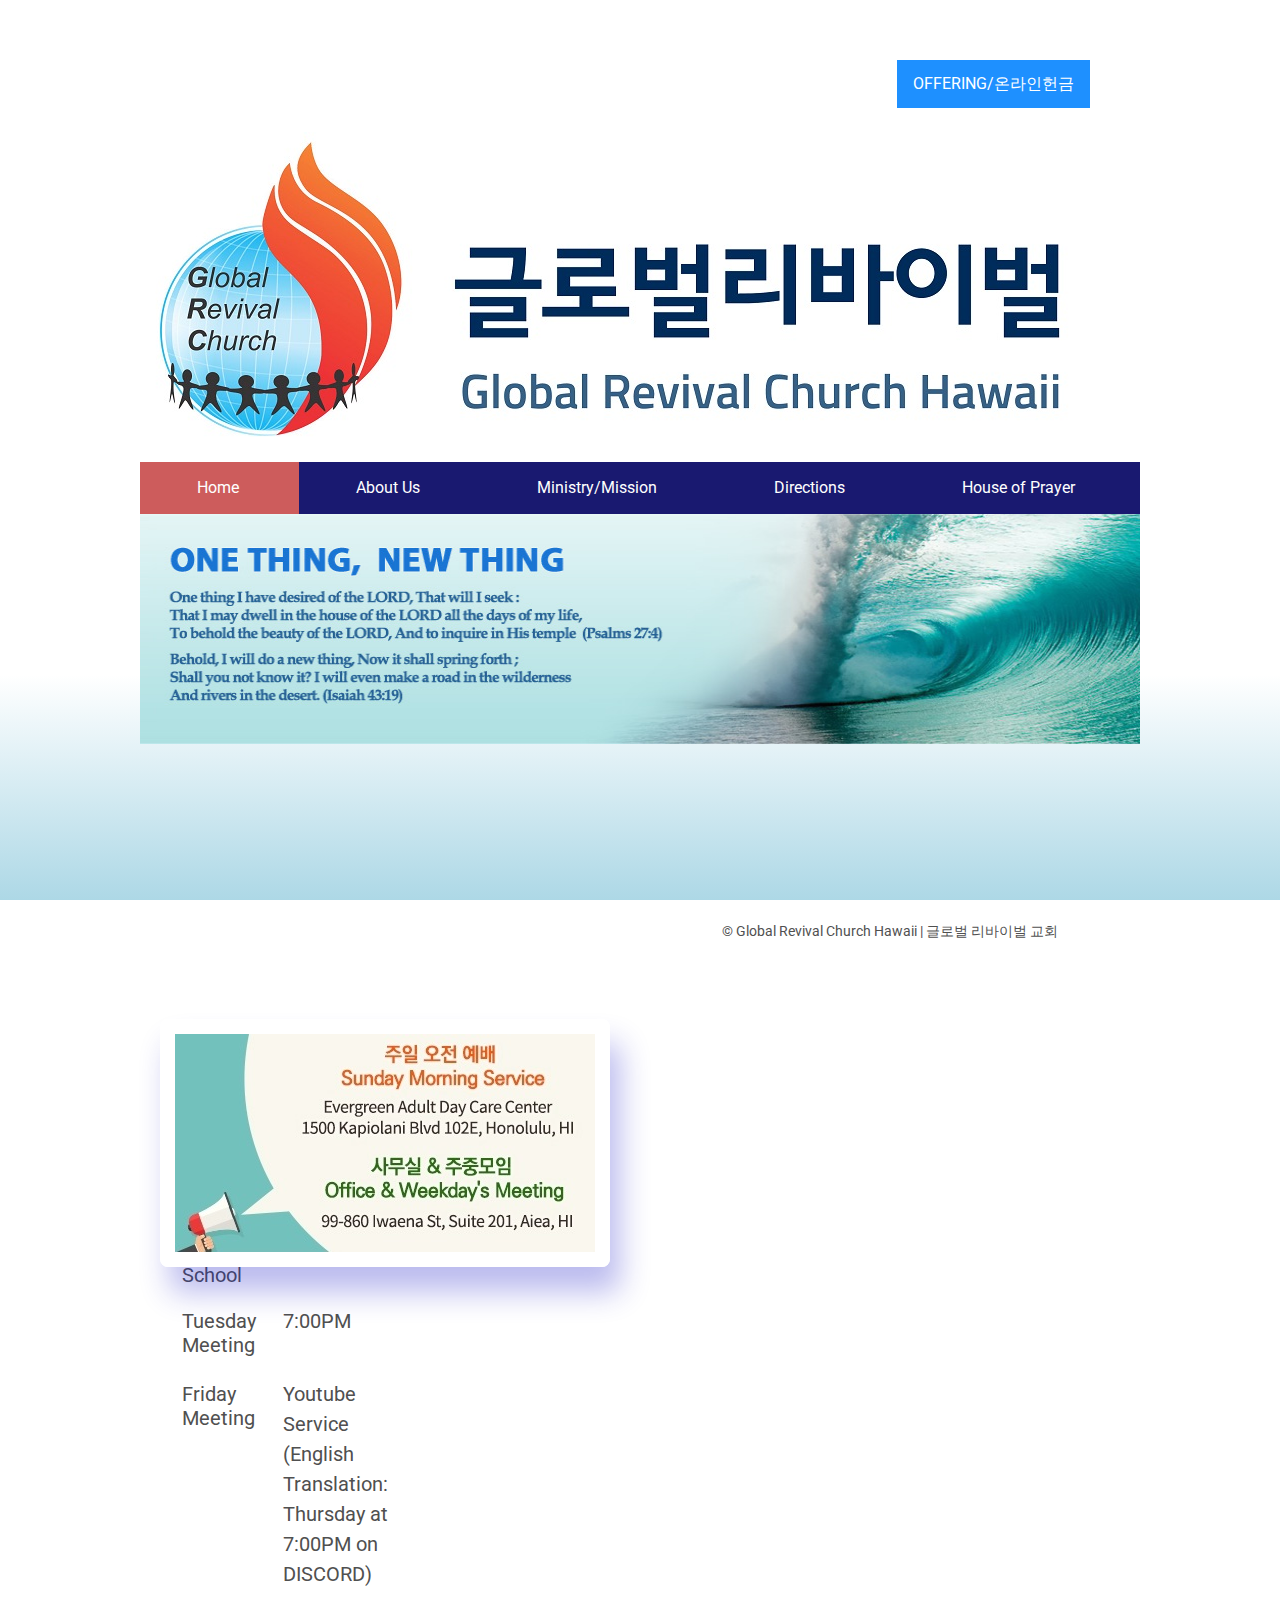
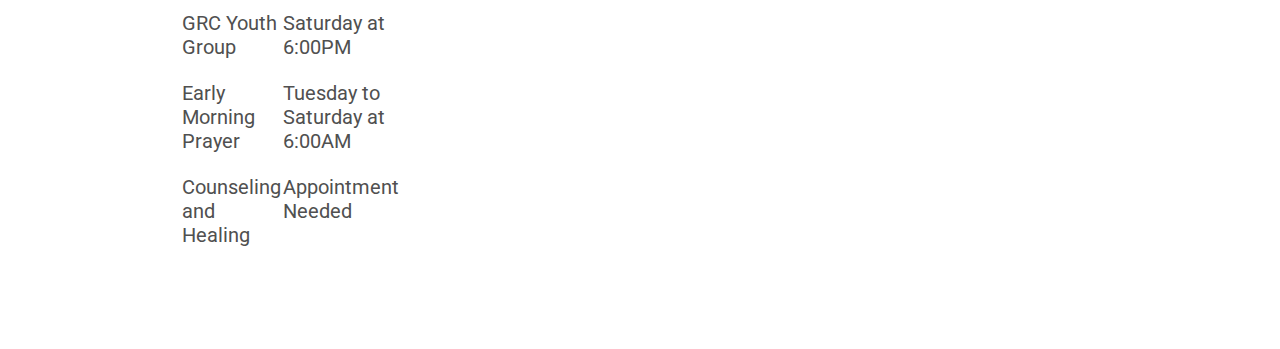
<file: index.html>
<!DOCTYPE html>
<html lang='en'>

<head>
    <base href="..">
    <link rel="shortcut icon" type="image/png" href="assets/grcsmallicon.jpg"/>
    <link rel="stylesheet" type="text/css" media="all" href="assets/main.css"/>
    <meta name="description" content="GRC Hawaii">
    <meta name="resource-type" content="document">
    <meta name="distribution" content="global">
    <meta name="KeyWords" content="Church">
    <title>GRC Hawaii</title>
</head>

<script>
    function offering() {
        window.open("https://www.paypal.com/ncp/payment/7U6QCE56NMBFJ", "offering", "width=900, height=870, scrollbars=no");
    }
</script>

    <p style="text-align:right;"><a title="Offering" href="#" onclick="offering();"><button class="btn">OFFERING/온라인헌금</button></a></p>
    
<body>
    
    <div class="banner">
        <img src="assets/grchawaiibanner.jpg" alt="GRC Hawaii Banner">
    </div>

    <div class="navbar">
      <a href="#" class='active-page'>Home</a>
      <a href="about">About Us</a>
      <div class="dropdown">
        <button class="dropbtn">Ministry/Mission 
          <i class="fa fa-caret-down"></i>
        </button>
        <div class="dropdown-content">
          <a href="ministry">Ministry</a>
          <a href="mission">Mission</a>
        </div>
      </div> 
        <a href="directions">Directions</a>
        <a href="houseofprayer">House of Prayer</a>
    </div>

    <img src="assets/onethingheader.jpg" alt="One Thing, New Thing" width="1000" height="230">

    <div class="row">  
 <div class="column" style="background-color:transparent; padding-top:100px">
    <div class="container">
        <div class="wrapper">
            <img src="assets/servicepic.jpg">
            <img src="assets/onlineresize.jpg">
        </div>
</div>
     
  <div class="column" style="background-color:transparent;">
    <h2>Service Times</h2>
    
    <table style="width:100%">
        <tr>
            <td style="padding-bottom:20px;font-size:20px">Sunday Service</td>
            <td style="font-size:20px">9:30AM</td>
        </tr>
        <tr>
            <td style="padding-bottom:20px;font-size:20px">Sunday School</td>
            <td style="font-size:20px">9:30AM</td>
        </tr>
        <tr>
            <td style="padding-bottom:20px;font-size:20px">Tuesday Meeting</td>
            <td style="font-size:20px">7:00PM</td>
        </tr>
        <tr>
            <td style="padding-bottom:20px;font-size:20px">Friday Meeting</td>
            <td style="padding-bottom:20px;font-size:20px;line-height:30px">Youtube Service <br> (English Translation: <br>Thursday at 7:00PM on DISCORD)</td>
        </tr>
        <tr>
            <td style="padding-bottom:20px;font-size:20px">GRC Youth Group</td>
            <td style="font-size:20px">Saturday at 6:00PM</td>
        </tr>
        <tr>
            <td style="padding-bottom:20px;font-size:20px">Early Morning <br>Prayer</td>
            <td style="font-size:20px">Tuesday to Saturday at 6:00AM</td>
        </tr>
        <tr>
            <td style="padding-bottom:100px;font-size:20px">Counseling and Healing</td>
            <td style="padding-bottom:100px;font-size:20px">Appointment Needed</td>
        </tr>
    </table>
  </div>
</div>

    <footer>
        &copy; Global Revival Church Hawaii | 글로벌 리바이벌 교회
    </footer>

</body>
</html>
</file>
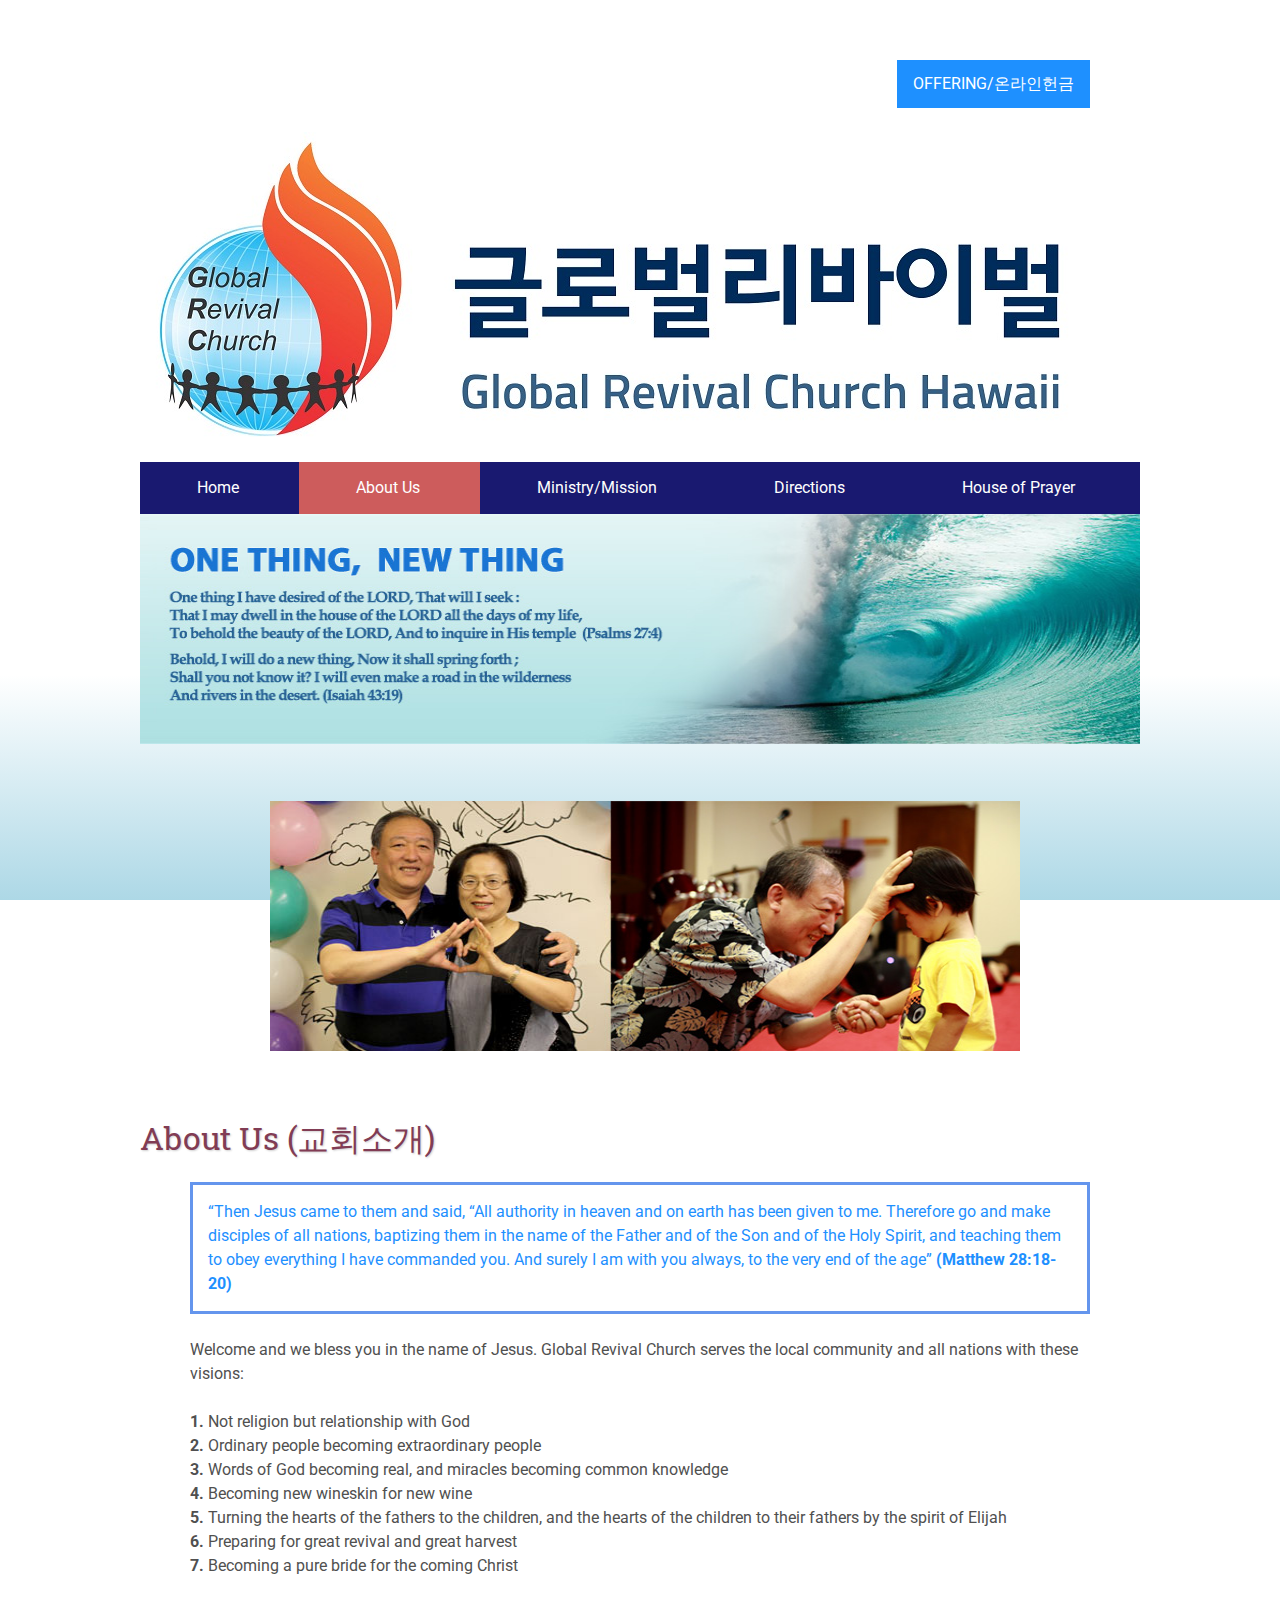
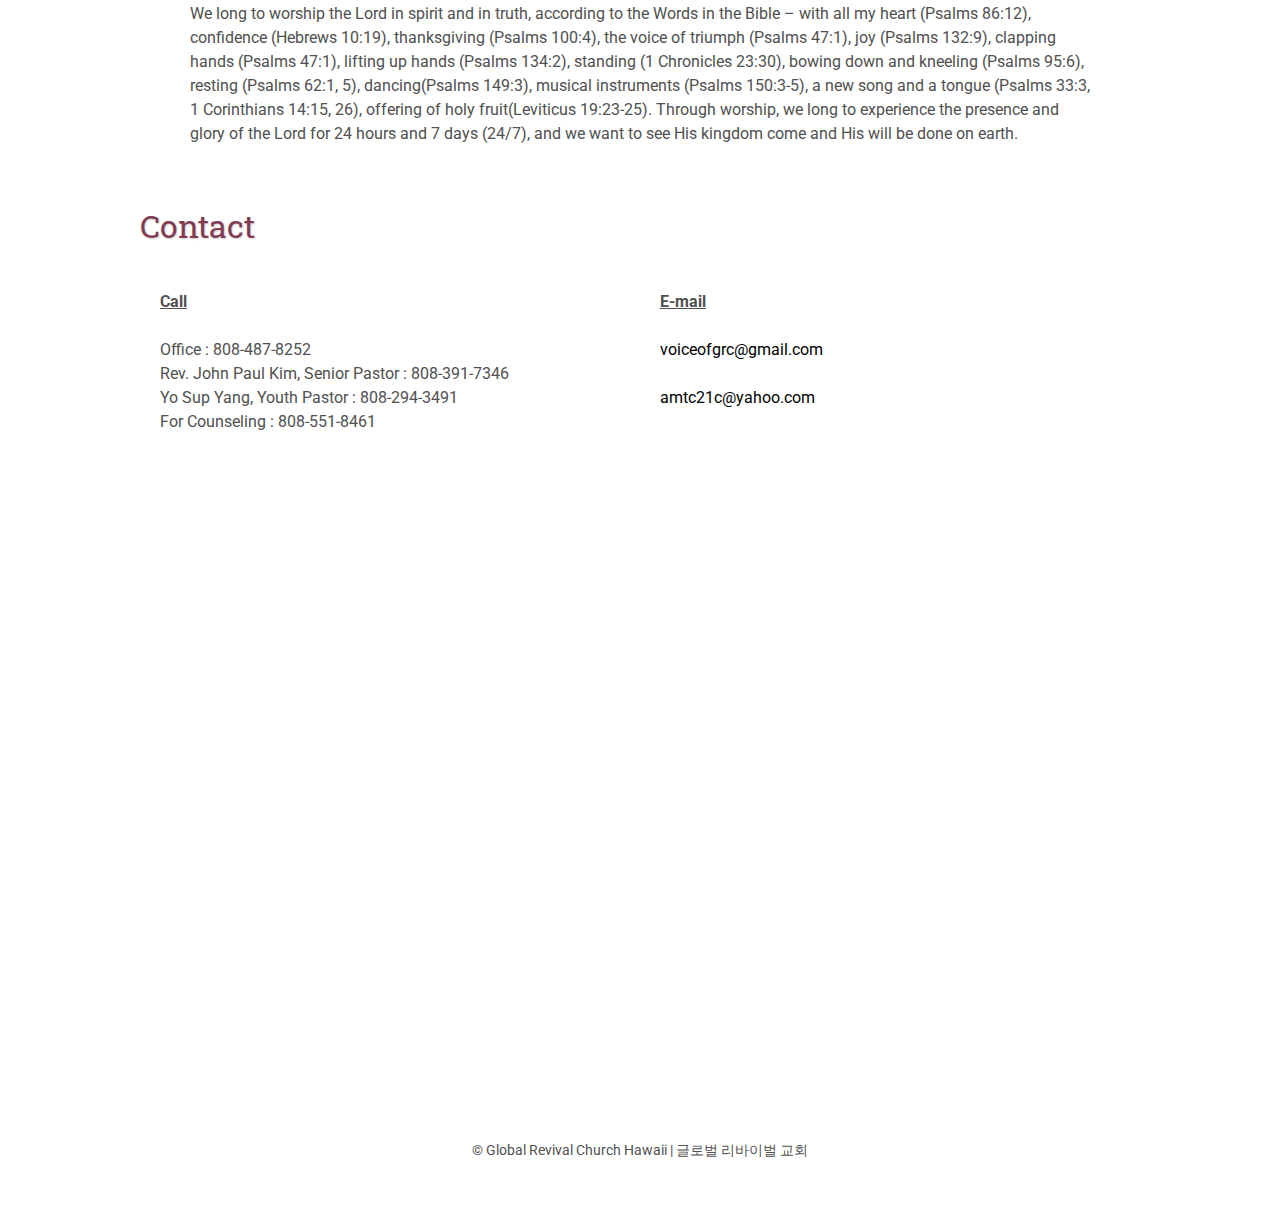
<file: about/index.html>
<!DOCTYPE html>
<html lang='en'>

<head>
    <base href="..">
    <link rel="shortcut icon" type="image/png" href="assets/grcsmallicon.jpg"/>
    <link rel="stylesheet" type="text/css" media="all" href="assets/main.css"/>
    <meta name="description" content="GRC Hawaii">
    <meta name="resource-type" content="document">
    <meta name="distribution" content="global">
    <meta name="KeyWords" content="Church">
    <title>GRC Hawaii</title>
</head>

    <script>
    function offering() {
        window.open("https://www.paypal.com/cgi-bin/webscr?cmd=_s-xclick&hosted_button_id=PFKVNG296TNKC", "offering", "width=900, height=870, scrollbars=no");
    }
</script>

    <p style="text-align:right;"><a title="Offering" href="#" onclick="offering();"><button class="btn">OFFERING/온라인헌금</button></a></p>

<body>

    <div class="banner">
        <img src="assets/grchawaiibanner.jpg" alt="GRC Hawaii Long Banner">
    </div>

    <div class="navbar">
      <a href="#">Home</a>
      <a href="about" class='active-page'>About Us</a>
      <div class="dropdown">
        <button class="dropbtn">Ministry/Mission 
          <i class="fa fa-caret-down"></i>
        </button>
        <div class="dropdown-content">
          <a href="ministry">Ministry</a>
          <a href="mission">Mission</a>
        </div>
      </div> 
        <a href="directions">Directions</a>
        <a href="houseofprayer">House of Prayer</a>
    </div>

    <img src="assets/onethingheader.jpg" alt="One Thing, New Thing" width="1000" height="230">

    <img src="assets/aboutthumb.jpg" alt="About Us" width="750" height="250" style="margin-left: 130px; margin-top: 50px">

    <h2 style="padding-top:20px">About Us (교회소개)</h2>
    
    <p style="border-width:3px; border-style:solid; border-color:cornflowerblue; padding: 15px; color:dodgerblue">
        “Then Jesus came to them and said, “All authority in heaven and on earth has been given to me. Therefore go and make disciples of all nations, 
        baptizing them in the name of the Father and of the Son and of the Holy Spirit, and teaching them to obey everything I have commanded you. 
        And surely I am with you always, to the very end of the age” <b>(Matthew 28:18-20)</b>
    </p>
    
    <p>
        Welcome and we bless you in the name of Jesus.

        Global Revival Church serves the local community and all nations with these visions: <br>

        <br><b>1.</b> Not religion but relationship with God<br> 

        <b>2.</b> Ordinary people becoming extraordinary people<br>

        <b>3.</b> Words of God becoming real, and miracles becoming common knowledge<br> 

        <b>4.</b> Becoming new wineskin for new wine<br> 

        <b>5.</b> Turning the hearts of the fathers to the children, and the hearts of the children to their fathers by the spirit of Elijah<br> 

        <b>6.</b> Preparing for great revival and great harvest<br>  

        <b>7.</b> Becoming a pure bride for the coming Christ<br>
    </p>
    
    <p>
        We long to worship the Lord in spirit and in truth, according to the Words in the Bible – with all my heart (Psalms 86:12), 
        confidence (Hebrews 10:19), thanksgiving (Psalms 100:4), the voice of triumph (Psalms 47:1), joy (Psalms 132:9), 
        clapping hands (Psalms 47:1), lifting up hands (Psalms 134:2), standing (1 Chronicles 23:30), bowing down and kneeling (Psalms 95:6), 
        resting (Psalms 62:1, 5), dancing(Psalms 149:3), musical instruments (Psalms 150:3-5), a new song and a tongue (Psalms 33:3, 1 Corinthians 14:15, 26), 
        offering of holy fruit(Leviticus 19:23-25). Through worship, we long to experience the presence and glory of the Lord for 24 hours and 7 days (24/7), 
        and we want to see His kingdom come and His will be done on earth.
    </p>
    
    <h2 style="padding-top:20px">Contact</h2>

<div class="row">
  <div class="column">
    <u><b>Call</b></u>
    <p>Office : 808-487-8252<br> Rev. John Paul Kim, Senior Pastor : 808-391-7346<br> Yo Sup Yang, Youth Pastor : 808-294-3491<br> For Counseling : 808-551-8461</p>
  </div>
  <div class="column">
    <u><b>E-mail</b></u>
    <p><a href="mailto:voiceofgrc@gmail.com" style="text-decoration:none; color:#000">voiceofgrc@gmail.com</a></b></p>
    <p><a href="mailto:amtc21c@yahoo.com" style="text-decoration:none; color:#000">amtc21c@yahoo.com</a></b></p>
  </div>
</div>

    <footer>
        &copy; Global Revival Church Hawaii | 글로벌 리바이벌 교회
    </footer>

</body>
</html>
</file>
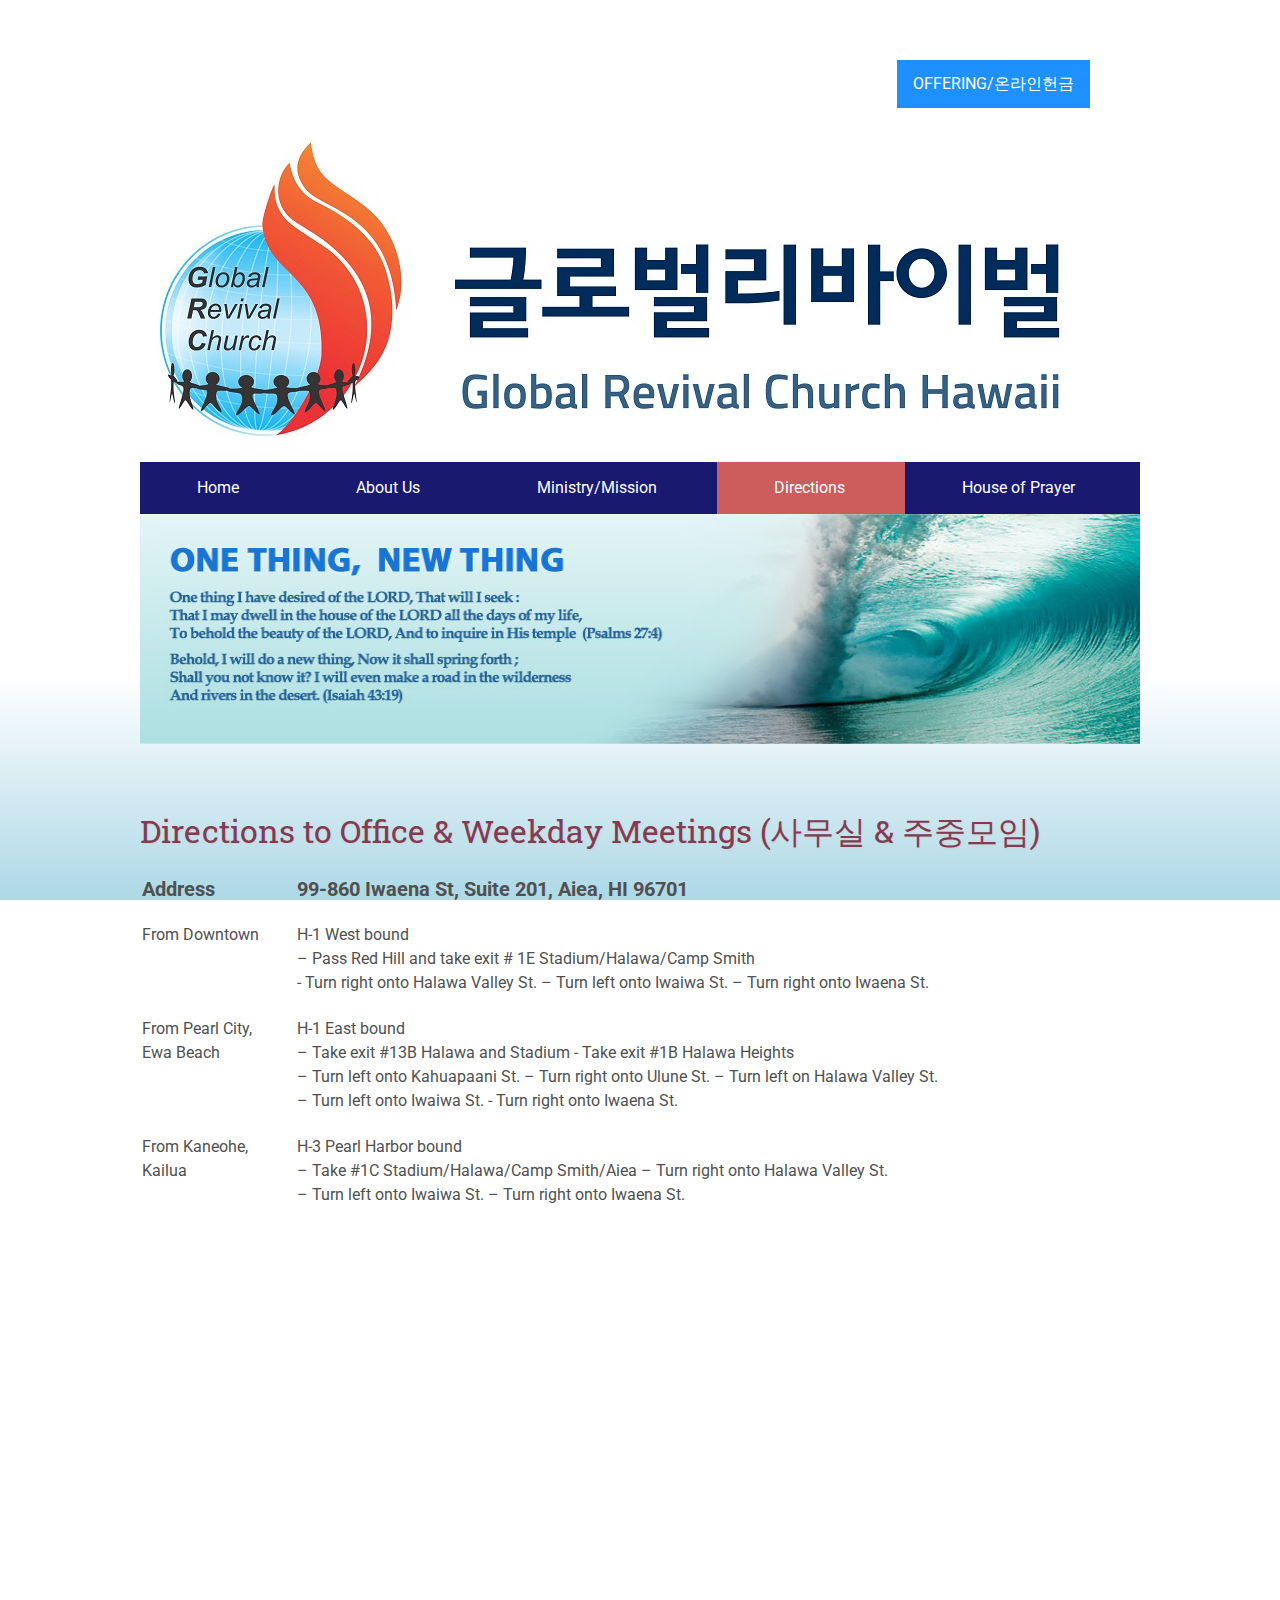
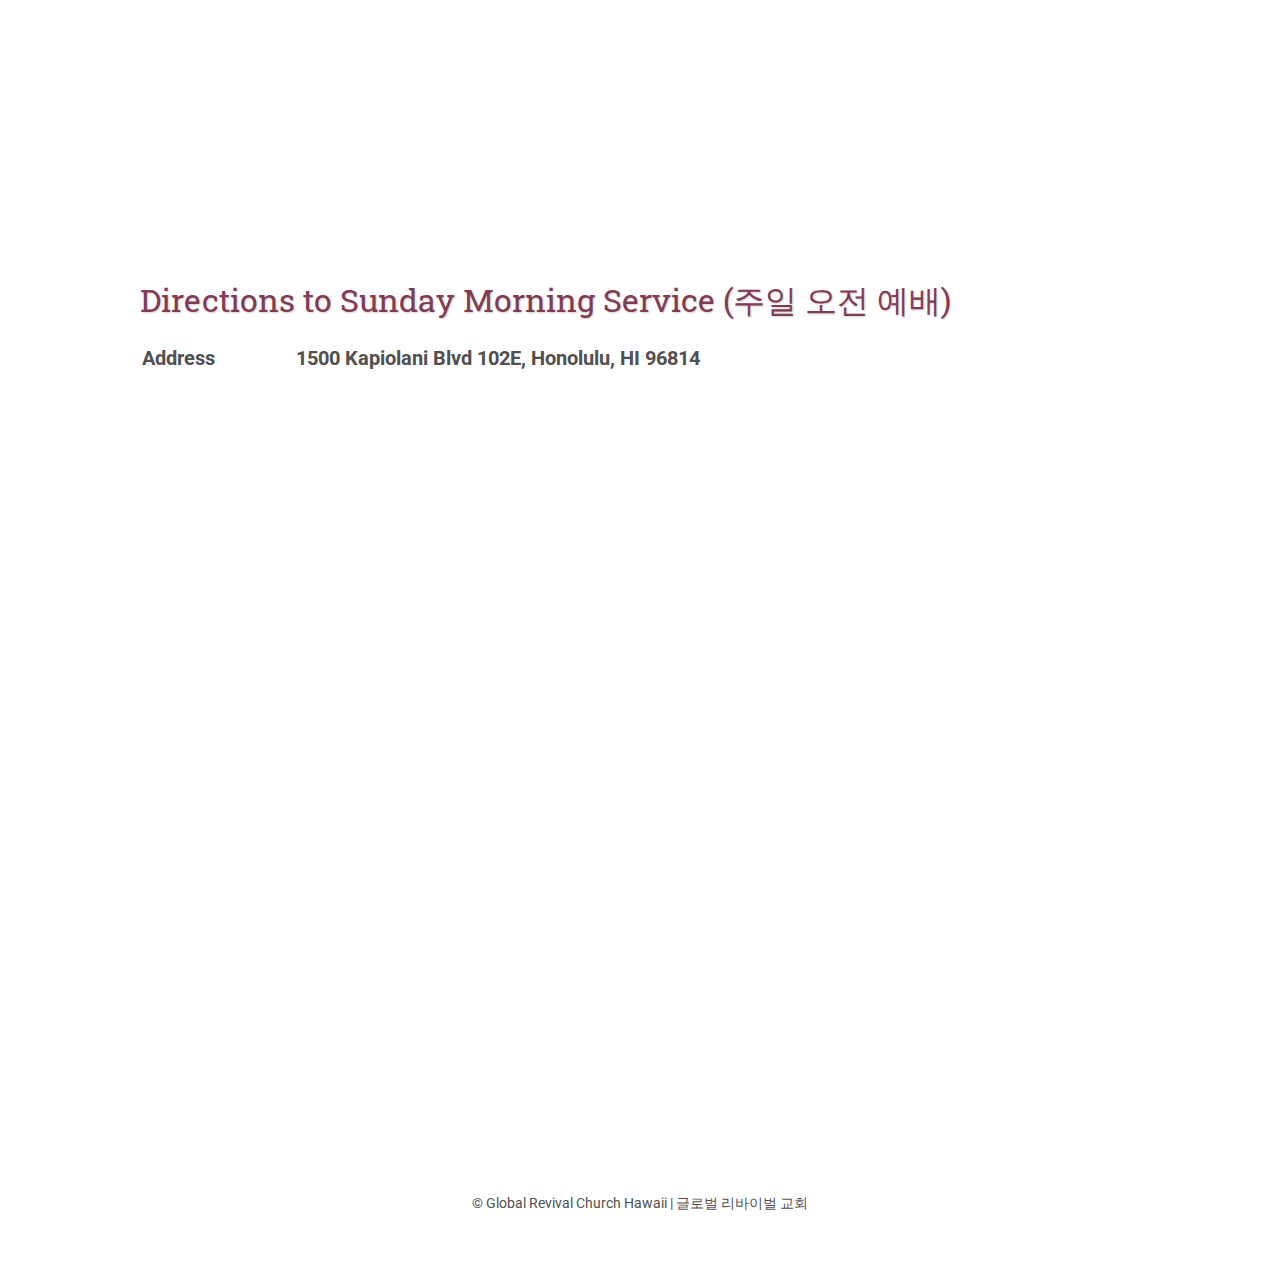
<file: directions/index.html>
<!DOCTYPE html>
<html lang='en'>

<head>
    <base href="..">
    <link rel="shortcut icon" type="image/png" href="assets/grcsmallicon.jpg"/>
    <link rel="stylesheet" type="text/css" media="all" href="assets/main.css"/>
    <meta name="description" content="GRC Hawaii">
    <meta name="resource-type" content="document">
    <meta name="distribution" content="global">
    <meta name="KeyWords" content="Church">
    <title>GRC Hawaii</title>
</head>

    <script>
    function offering() {
        window.open("https://www.paypal.com/cgi-bin/webscr?cmd=_s-xclick&hosted_button_id=PFKVNG296TNKC", "offering", "width=900, height=870, scrollbars=no");
    }
</script>

    <p style="text-align:right;"><a title="Offering" href="#" onclick="offering();"><button class="btn">OFFERING/온라인헌금</button></a></p>

<body>

    <div class="banner">
        <img src="assets/grchawaiibanner.jpg" alt="GRC Hawaii Long Banner">
    </div>

    <div class="navbar">
      <a href="#">Home</a>
      <a href="about">About Us</a>
      <div class="dropdown">
        <button class="dropbtn">Ministry/Mission 
          <i class="fa fa-caret-down"></i>
        </button>
        <div class="dropdown-content">
          <a href="ministry">Ministry</a>
          <a href="mission">Mission</a>
        </div>
      </div> 
        <a href="directions" class='active-page'>Directions</a>
        <a href="houseofprayer">House of Prayer</a>
    </div>

    <img src="assets/onethingheader.jpg" alt="One Thing, New Thing" width="1000" height="230">

    <h2 style="padding-top:20px">Directions to Office & Weekday Meetings (사무실 & 주중모임)</h2>
    <table style="width:100%">
        <tr>
            <td style="padding-bottom:20px;font-size:20px"><b>Address</b></td>
            <td style="padding-bottom:20px;font-size:20px"><b>99-860 Iwaena St, Suite 201,  Aiea, HI 96701</b></td>
        </tr>
        <tr>
            <td style="padding-bottom:20px">From Downtown</td>
            <td style="padding-bottom:20px">H-1 West bound <br>– Pass Red Hill and take exit # 1E Stadium/Halawa/Camp Smith <br>- Turn right onto Halawa Valley St. – Turn left onto Iwaiwa St. – Turn right onto Iwaena St.</td>
        </tr>
        <tr>
            <td style="padding-bottom:20px">From Pearl City, <br> Ewa Beach</td>
            <td style="padding-bottom:20px">H-1 East bound <br>– Take exit #13B  Halawa and Stadium - Take exit #1B  Halawa Heights <br>– Turn left onto Kahuapaani St. – Turn right onto Ulune St. – Turn left on Halawa Valley St. <br>– Turn left onto Iwaiwa St. - Turn right onto Iwaena St.</td>
        </tr>
        <tr>
            <td>From Kaneohe, <br> Kailua</td>
            <td>H-3 Pearl Harbor bound <br>– Take #1C Stadium/Halawa/Camp Smith/Aiea – Turn right onto Halawa Valley St. <br>– Turn left onto Iwaiwa St. – Turn right onto Iwaena St.</td>
        </tr>
      </table>

    <iframe src="https://www.google.com/maps/embed?pb=!1m18!1m12!1m3!1d3715.4262112503457!2d-157.91626478408193!3d21.37311638130683!2m3!1f0!2f0!3f0!3m2!1i1024!2i768!4f13.1!3m3!1m2!1s0x7c006f2fae9bf11b%3A0xd5fb5c12e6084a1a!2s99-860%20Iwaena%20St%20%23201%2C%20Aiea%2C%20HI%2096701!5e0!3m2!1sen!2sus!4v1680649722690!5m2!1sen!2sus" width="1000" height="600" style="border:0;padding-bottom:50px" allowfullscreen="" loading="lazy" referrerpolicy="no-referrer-when-downgrade"></iframe>
    
    <h2>Directions to Sunday Morning Service (주일 오전 예배)</h2>
    <table style="width:100%">
        <tr>
            <td style="padding-bottom:20px;font-size:20px"><b>Address</b></td>
            <td style="padding-bottom:20px;font-size:20px"><b>1500 Kapiolani Blvd 102E, Honolulu, HI 96814</b></td>
        </tr>
      </table>
    
    <iframe src="https://www.google.com/maps/embed?pb=!1m18!1m12!1m3!1d3717.4542376398936!2d-157.84362378506282!3d21.293060485855786!2m3!1f0!2f0!3f0!3m2!1i1024!2i768!4f13.1!3m3!1m2!1s0x7c006dee292e0a7d%3A0xbad587d00104809!2s1500%20Kapiolani%20Blvd%20%23102e%2C%20Honolulu%2C%20HI%2096814!5e0!3m2!1sen!2sus!4v1680652062571!5m2!1sen!2sus" width="1000" height="600" style="border:0;" allowfullscreen="" loading="lazy" referrerpolicy="no-referrer-when-downgrade"></iframe>
    
    <footer>
        &copy; Global Revival Church Hawaii | 글로벌 리바이벌 교회
    </footer>
    
</body>
</html>
</file>
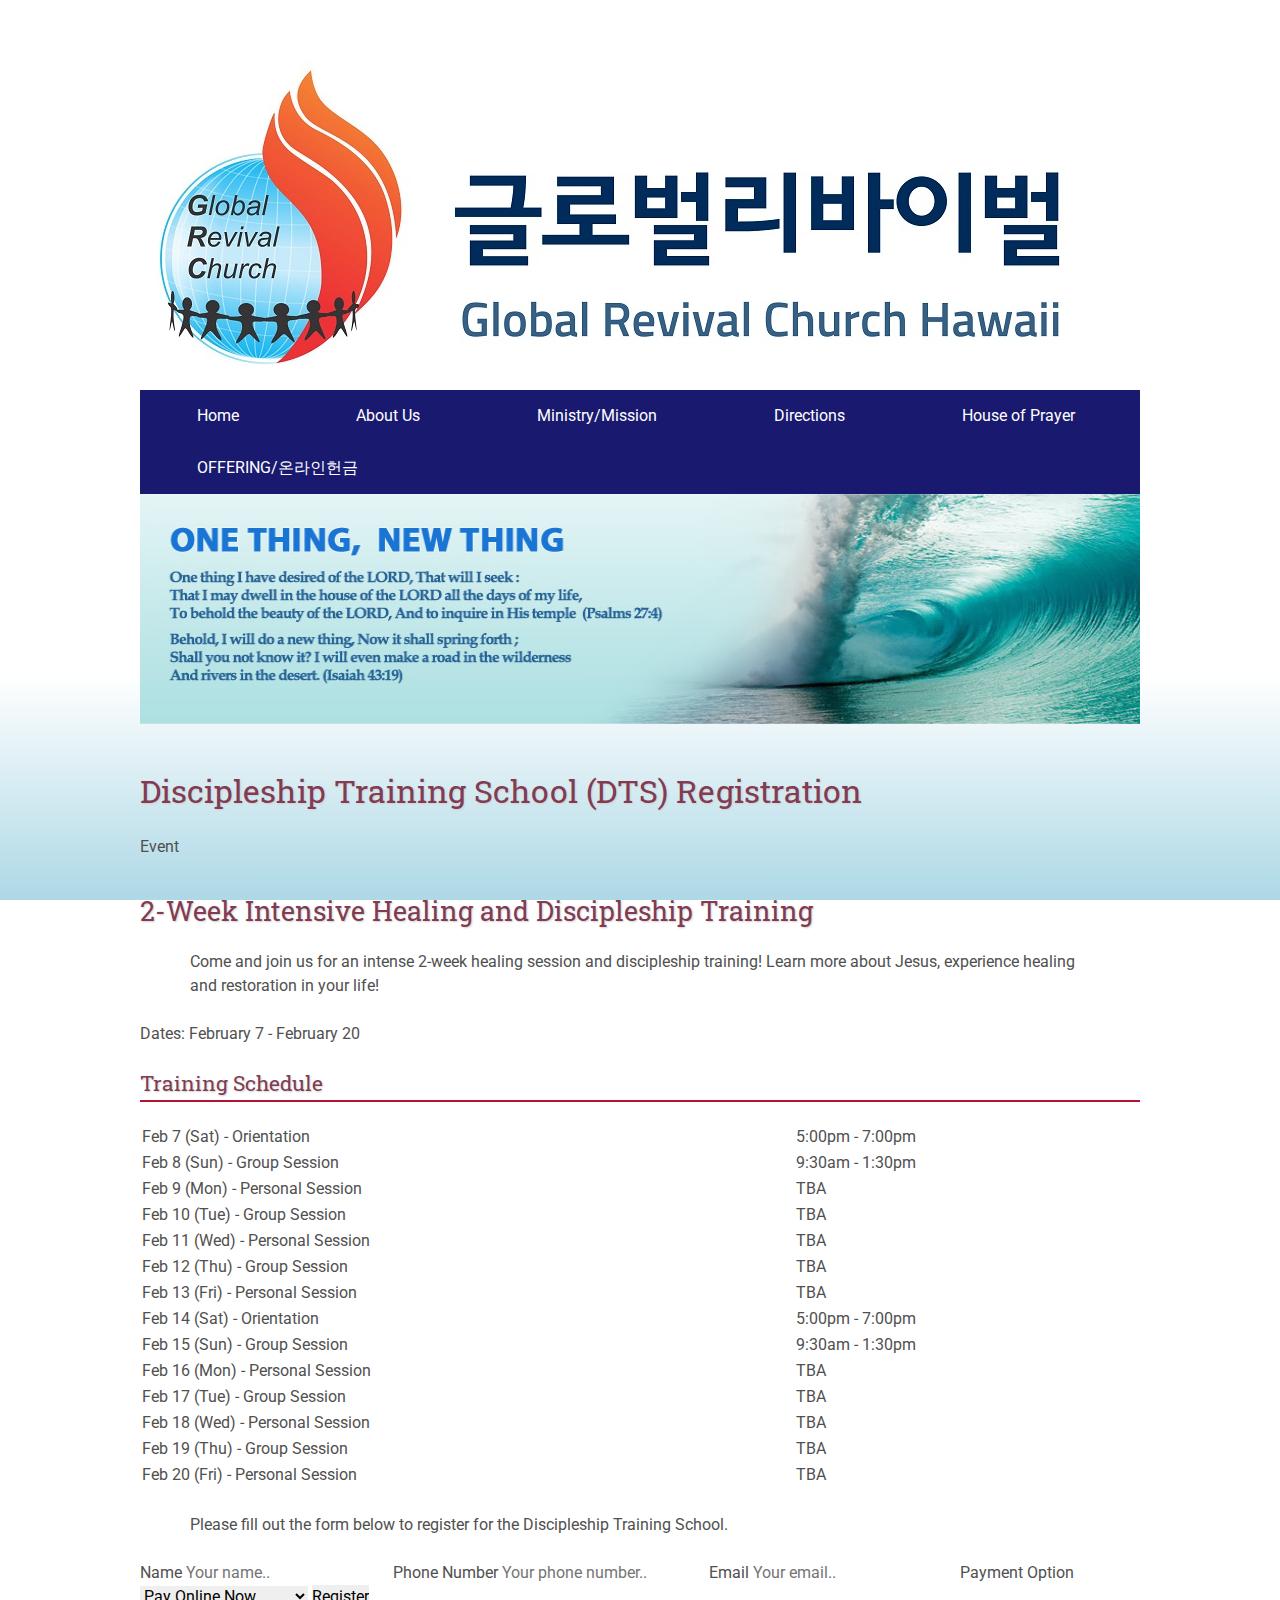
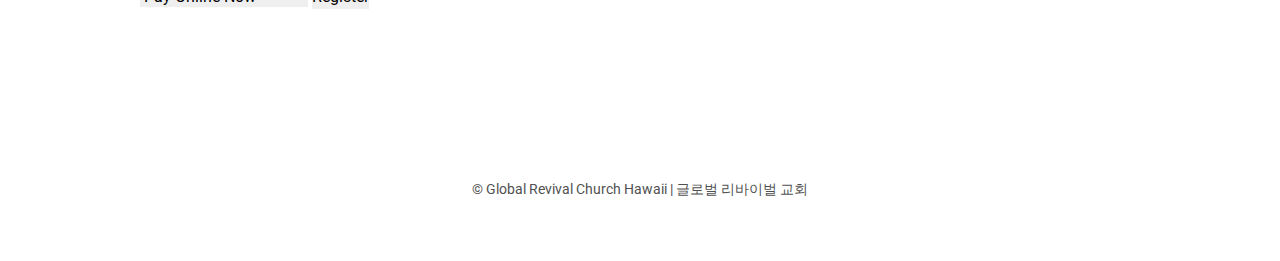
<file: dts/index.html>
<!DOCTYPE html>
<html lang='en'>

<head>
    <base href="..">
    <link rel="shortcut icon" type="image/png" href="assets/grcsmallicon.jpg"/>
    <link rel="stylesheet" type="text/css" media="all" href="assets/main.css"/>
    <meta name="description" content="GRC Hawaii">
    <meta name="resource-type" content="document">
    <meta name="distribution" content="global">
    <meta name="KeyWords" content="Church">
    <title>GRC Hawaii - DTS</title>
</head>

<script>
    function offering() {
        window.open("https://www.paypal.com/ncp/payment/7U6QCE56NMBFJ", "offering", "width=900, height=870, scrollbars=no");
    }
</script>

<body>
    <div class="banner">
        <img src="assets/grchawaiibanner.jpg" alt="GRC Hawaii Long Banner">
    </div>

    <div class="navbar">
      <a href="#">Home</a>
      <a href="about">About Us</a>
      <div class="dropdown">
        <button class="dropbtn active-page">Ministry/Mission 
          <i class="fa fa-caret-down"></i>
        </button>
        <div class="dropdown-content">
          <a href="ministry">Ministry</a>
          <a href="mission">Mission</a>
          <a href="dts">Training</a>
        </div>
      </div> 
        <a href="directions">Directions</a>
        <a href="houseofprayer">House of Prayer</a>
        <a href="#" onclick="offering();" class="offering-link">OFFERING/온라인헌금</a>
    </div>


    <img src="assets/onethingheader.jpg" alt="One Thing, New Thing" width="1000" height="230">

    <h2>Discipleship Training School (DTS) Registration</h2>
    
    <div class="event-distinct">
        <span class="event-label">Event</span>
        <h3>2-Week Intensive Healing and Discipleship Training</h3>
        <p>Come and join us for an intense 2-week healing session and discipleship training! Learn more about Jesus, experience healing and restoration in your life!</p>
        <span class="event-date">Dates: February 7 - February 20</span>

        <h4 style="margin-top: 25px; border-bottom: 2px solid #b2132e; padding-bottom: 5px;">Training Schedule</h4>
        <table class="service-times-table">
            <tr><td>Feb 7 (Sat) - Orientation</td><td>5:00pm - 7:00pm</td></tr>
            <tr><td>Feb 8 (Sun) - Group Session</td><td>9:30am - 1:30pm</td></tr>
            <tr><td>Feb 9 (Mon) - Personal Session</td><td>TBA</td></tr>
            <tr><td>Feb 10 (Tue) - Group Session</td><td>TBA</td></tr>
            <tr><td>Feb 11 (Wed) - Personal Session</td><td>TBA</td></tr>
            <tr><td>Feb 12 (Thu) - Group Session</td><td>TBA</td></tr>
            <tr><td>Feb 13 (Fri) - Personal Session</td><td>TBA</td></tr>
            <tr><td>Feb 14 (Sat) - Orientation</td><td>5:00pm - 7:00pm</td></tr>
            <tr><td>Feb 15 (Sun) - Group Session</td><td>9:30am - 1:30pm</td></tr>
            <tr><td>Feb 16 (Mon) - Personal Session</td><td>TBA</td></tr>
            <tr><td>Feb 17 (Tue) - Group Session</td><td>TBA</td></tr>
            <tr><td>Feb 18 (Wed) - Personal Session</td><td>TBA</td></tr>
            <tr><td>Feb 19 (Thu) - Group Session</td><td>TBA</td></tr>
            <tr><td>Feb 20 (Fri) - Personal Session</td><td>TBA</td></tr>
        </table>
    </div>

    <p>Please fill out the form below to register for the Discipleship Training School.</p>

    <div class="container-form">
      <form name="dts-registration" method="POST" data-netlify="true" action="dts/success.html">
        <input type="hidden" name="event_name" value="2-Week Intensive Healing and Discipleship Training">
        <input type="hidden" name="event_dates" value="February 7 - February 20">
        
        <label for="name">Name</label>
        <input type="text" id="name" name="name" placeholder="Your name.." required>

        <label for="phone">Phone Number</label>
        <input type="tel" id="phone" name="phone" placeholder="Your phone number.." required>

        <label for="email">Email</label>
        <input type="email" id="email" name="email" placeholder="Your email.." required>

        <label for="payment">Payment Option</label>
        <select id="payment" name="payment">
          <option value="Pay Online Now">Pay Online Now</option>
          <option value="Pay Later / In Person">Pay Later / In Person</option>
        </select>
      
        <input type="submit" value="Register">
      </form>
    </div>

    <script>
      document.querySelector('form[name="dts-registration"]').addEventListener('submit', function(e) {
          const formData = new FormData(e.target);
          sessionStorage.setItem('dts_name', formData.get('name'));
          sessionStorage.setItem('dts_email', formData.get('email'));
          sessionStorage.setItem('dts_payment', formData.get('payment'));
      });
    </script>

    <footer>
        &copy; Global Revival Church Hawaii | 글로벌 리바이벌 교회
    </footer>

</body>
</html>
</file>
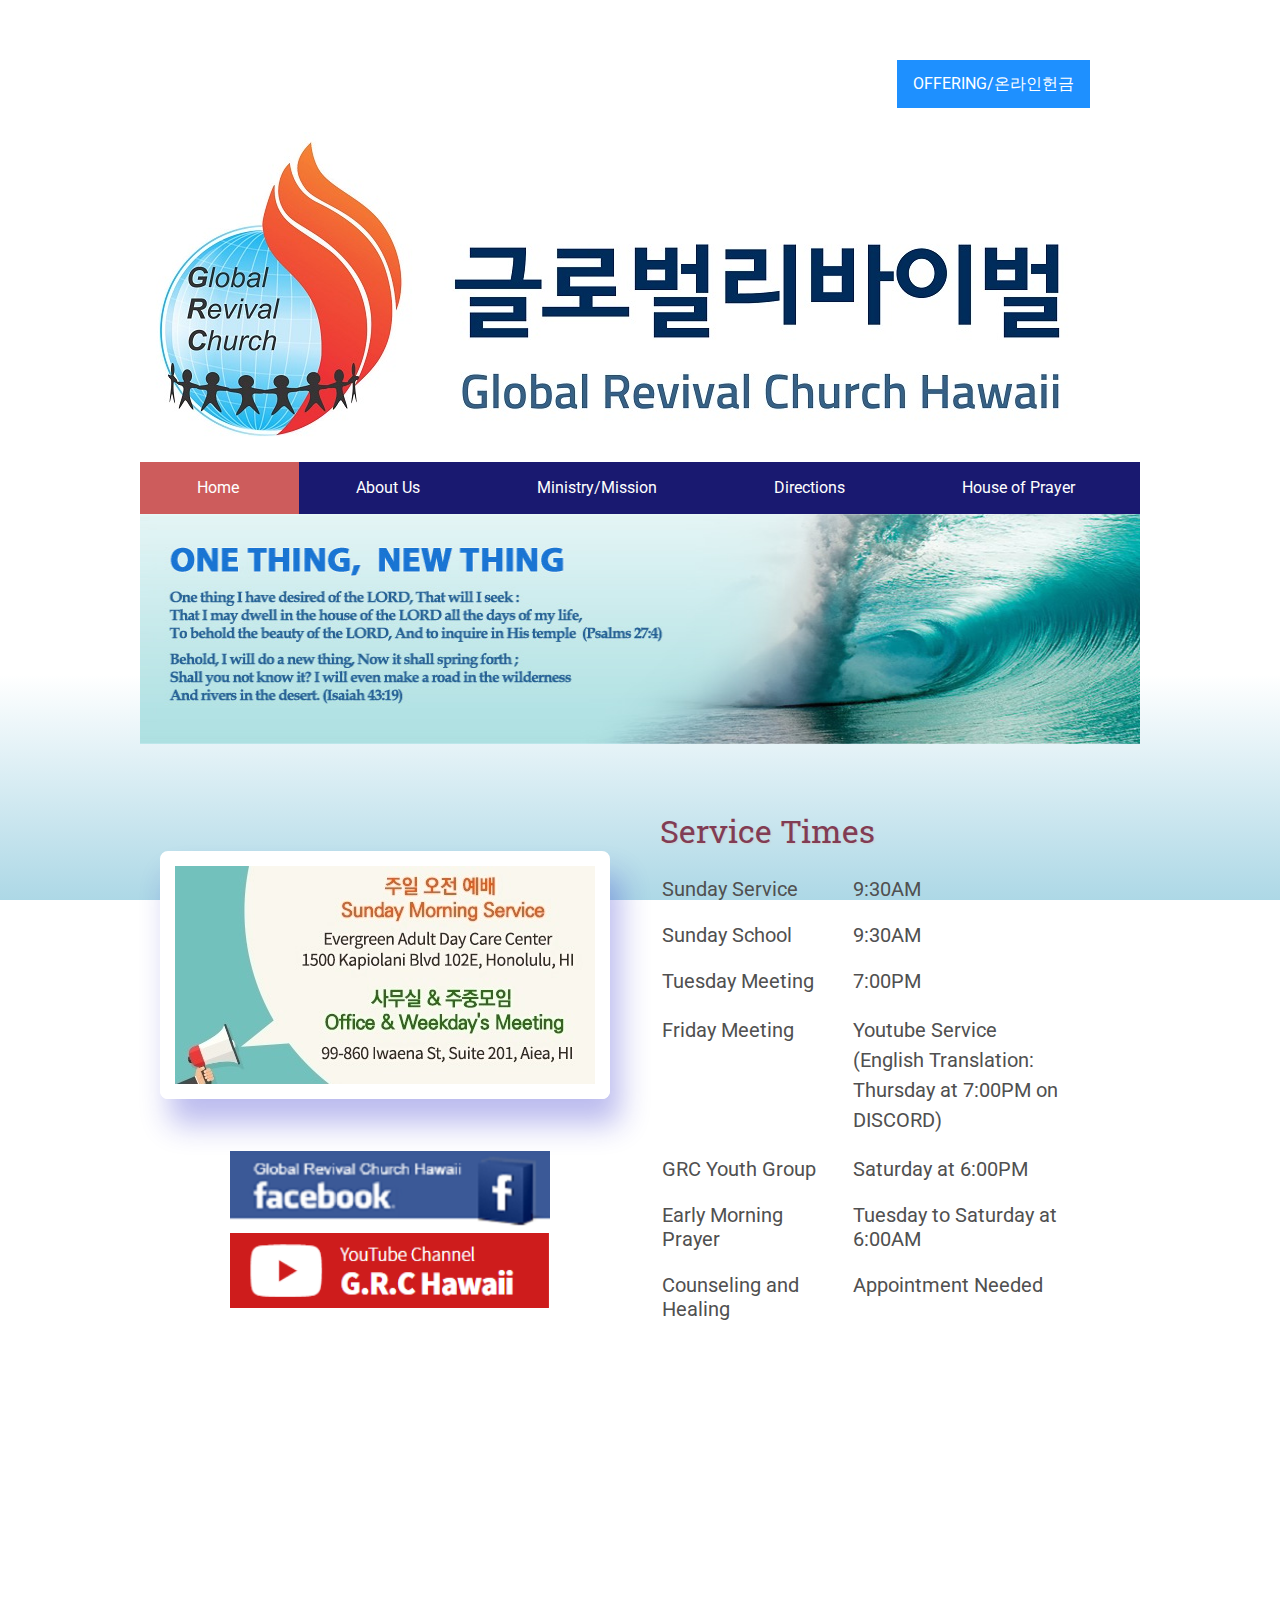
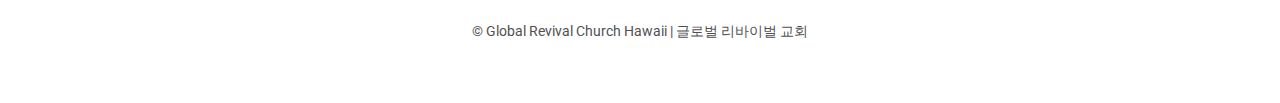
<file: home/index.html>
<!DOCTYPE html>
<html lang='en'>

<head>
    <base href="..">
    <link rel="shortcut icon" type="image/png" href="assets/grcsmallicon.jpg"/>
    <link rel="stylesheet" type="text/css" media="all" href="assets/main.css"/>
    <meta name="description" content="GRC Hawaii">
    <meta name="resource-type" content="document">
    <meta name="distribution" content="global">
    <meta name="KeyWords" content="Church">
    <title>GRC Hawaii</title>
</head>

<script>
    function offering() {
        window.open("https://www.paypal.com/cgi-bin/webscr?cmd=_s-xclick&hosted_button_id=PFKVNG296TNKC", "offering", "width=900, height=870, scrollbars=no");
    }
</script>

    <p style="text-align:right;"><a title="Offering" href="#" onclick="offering();"><button class="btn">OFFERING/온라인헌금</button></a></p>
    
<body>
    
    <div class="banner">
        <img src="assets/grchawaiibanner.jpg" alt="GRC Hawaii Banner">
    </div>

    <div class="navbar">
      <a href="home" class='active-page'>Home</a>
      <a href="about">About Us</a>
      <div class="dropdown">
        <button class="dropbtn">Ministry/Mission 
          <i class="fa fa-caret-down"></i>
        </button>
        <div class="dropdown-content">
          <a href="ministry">Ministry</a>
          <a href="mission">Mission</a>
        </div>
      </div> 
        <a href="directions">Directions</a>
        <a href="houseofprayer">House of Prayer</a>
    </div>

    <img src="assets/onethingheader.jpg" alt="One Thing, New Thing" width="1000" height="230">

    <div class="row">
  <div class="column" style="background-color:transparent; padding-top:100px">
    <div class="container">
        <div class="wrapper">
            <img src="assets/servicepic.jpg">
            <img src="assets/onlineresize.jpg">
        </div>
    </div>
      
      <div class="redirect" style="padding-top:300px; text-align:center">
                <a href="http://www.facebook.com/grchawaii" target="_blank">
                    <img src="assets/grcfb.png" alt="Facebook Page" style="width:320px; height:75px;">
                </a>
                <a href="https://www.youtube.com/channel/UCCIDbDuXKDnCcXnMwRAitfA" target="_blank">
                    <img src="assets/grcyt.PNG" alt="Youtube Page" style="width:320px; height:75px;">
                </a>
  </div>
  </div>
  <div class="column" style="background-color:transparent;">
    <h2>Service Times</h2>
    
    <table style="width:100%">
        <tr>
            <td style="padding-bottom:20px;font-size:20px">Sunday Service</td>
            <td style="font-size:20px">9:30AM</td>
        </tr>
        <tr>
            <td style="padding-bottom:20px;font-size:20px">Sunday School</td>
            <td style="font-size:20px">9:30AM</td>
        </tr>
        <tr>
            <td style="padding-bottom:20px;font-size:20px">Tuesday Meeting</td>
            <td style="font-size:20px">7:00PM</td>
        </tr>
        <tr>
            <td style="padding-bottom:20px;font-size:20px">Friday Meeting</td>
            <td style="padding-bottom:20px;font-size:20px;line-height:30px">Youtube Service <br> (English Translation: <br>Thursday at 7:00PM on DISCORD)</td>
        </tr>
        <tr>
            <td style="padding-bottom:20px;font-size:20px">GRC Youth Group</td>
            <td style="font-size:20px">Saturday at 6:00PM</td>
        </tr>
        <tr>
            <td style="padding-bottom:20px;font-size:20px">Early Morning <br>Prayer</td>
            <td style="font-size:20px">Tuesday to Saturday at 6:00AM</td>
        </tr>
        <tr>
            <td style="padding-bottom:100px;font-size:20px">Counseling and Healing</td>
            <td style="padding-bottom:100px;font-size:20px">Appointment Needed</td>
        </tr>
    </table>
  </div>
</div>

    <footer>
        &copy; Global Revival Church Hawaii | 글로벌 리바이벌 교회
    </footer>

</body>
</html>
</file>
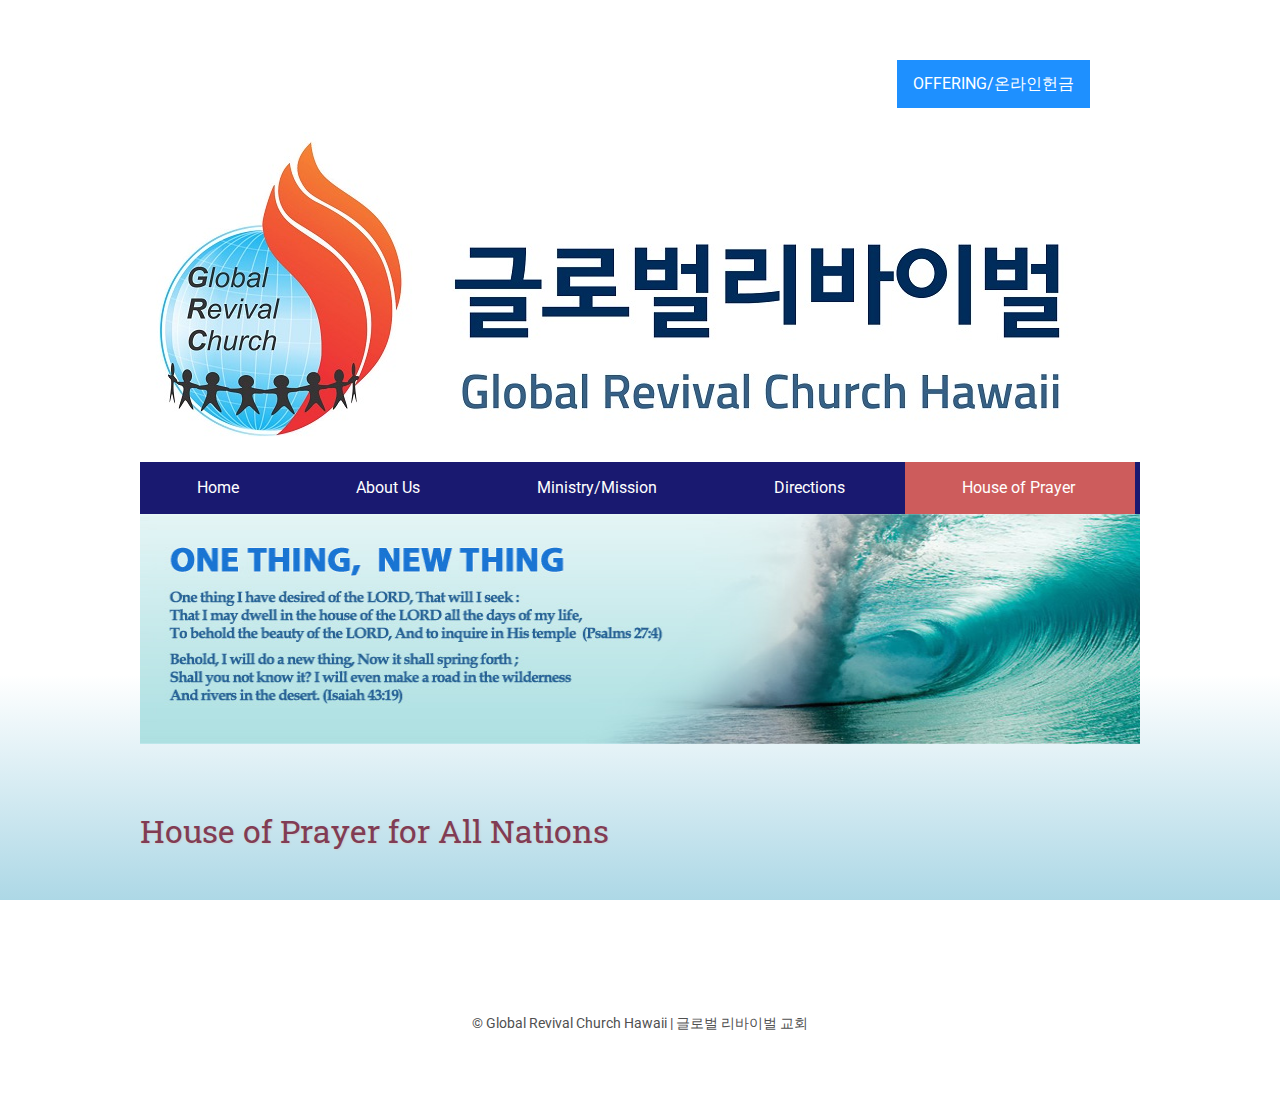
<file: houseofprayer/index.html>
<!DOCTYPE html>
<html lang='en'>

<head>
    <base href="..">
    <link rel="shortcut icon" type="image/png" href="assets/grcsmallicon.jpg"/>
    <link rel="stylesheet" type="text/css" media="all" href="assets/main.css"/>
    <meta name="description" content="GRC Hawaii">
    <meta name="resource-type" content="document">
    <meta name="distribution" content="global">
    <meta name="KeyWords" content="Church">
    <title>GRC Hawaii</title>
</head>

    <script>
    function offering() {
        window.open("https://www.paypal.com/cgi-bin/webscr?cmd=_s-xclick&hosted_button_id=PFKVNG296TNKC", "offering", "width=900, height=870, scrollbars=no");
    }
</script>

    <p style="text-align:right;"><a title="Offering" href="#" onclick="offering();"><button class="btn">OFFERING/온라인헌금</button></a></p>

<body>

    <div class="banner">
        <img src="assets/grchawaiibanner.jpg" alt="GRC Hawaii Long Banner">
    </div>

    <div class="navbar">
      <a href="#">Home</a>
      <a href="about">About Us</a>
      <div class="dropdown">
        <button class="dropbtn">Ministry/Mission 
          <i class="fa fa-caret-down"></i>
        </button>
        <div class="dropdown-content">
          <a href="ministry">Ministry</a>
          <a href="mission">Mission</a>
        </div>
      </div> 
        <a href="directions">Directions</a>
        <a href="houseofprayer" class='active-page'>House of Prayer</a>
    </div>

    <img src="assets/onethingheader.jpg" alt="One Thing, New Thing" width="1000" height="230">
    
    <h2 style="padding-top:20px">House of Prayer for All Nations</h2>

    <footer>
        &copy; Global Revival Church Hawaii | 글로벌 리바이벌 교회
    </footer>

</body>
</html>
</file>
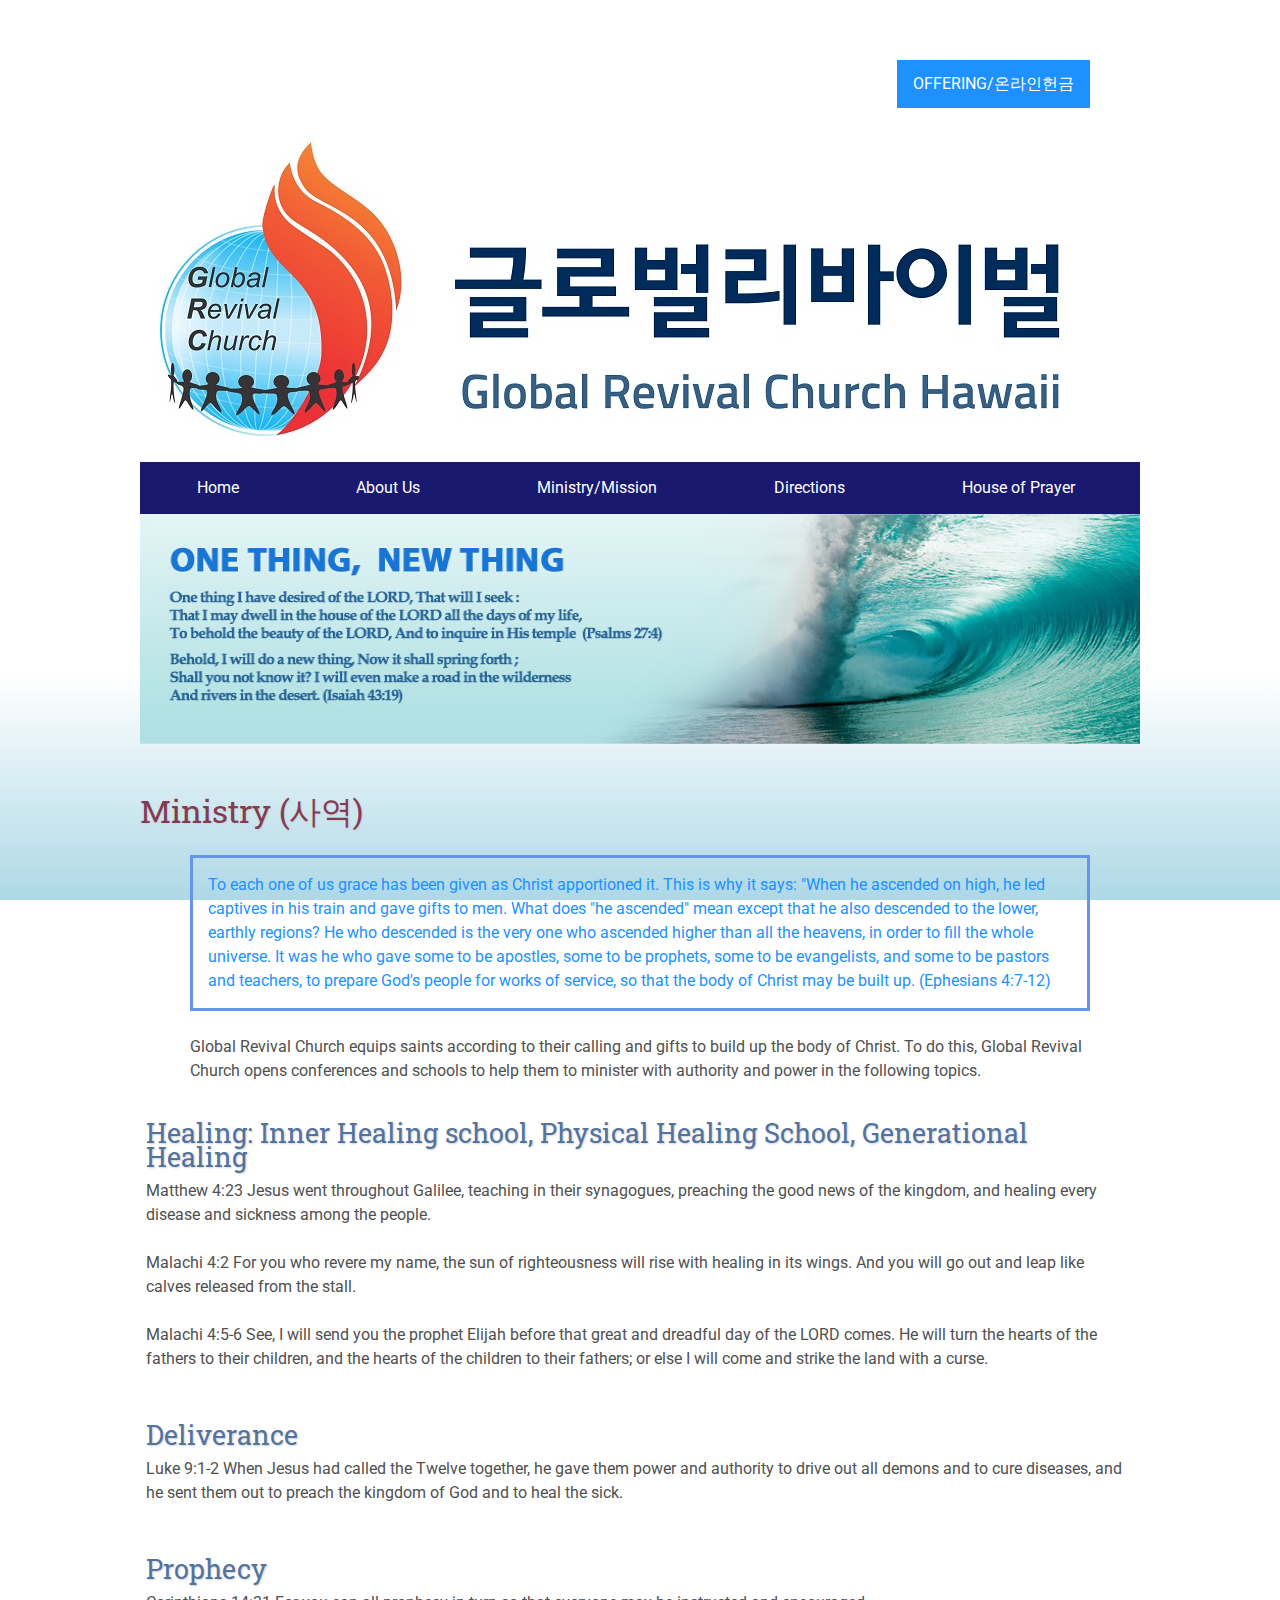
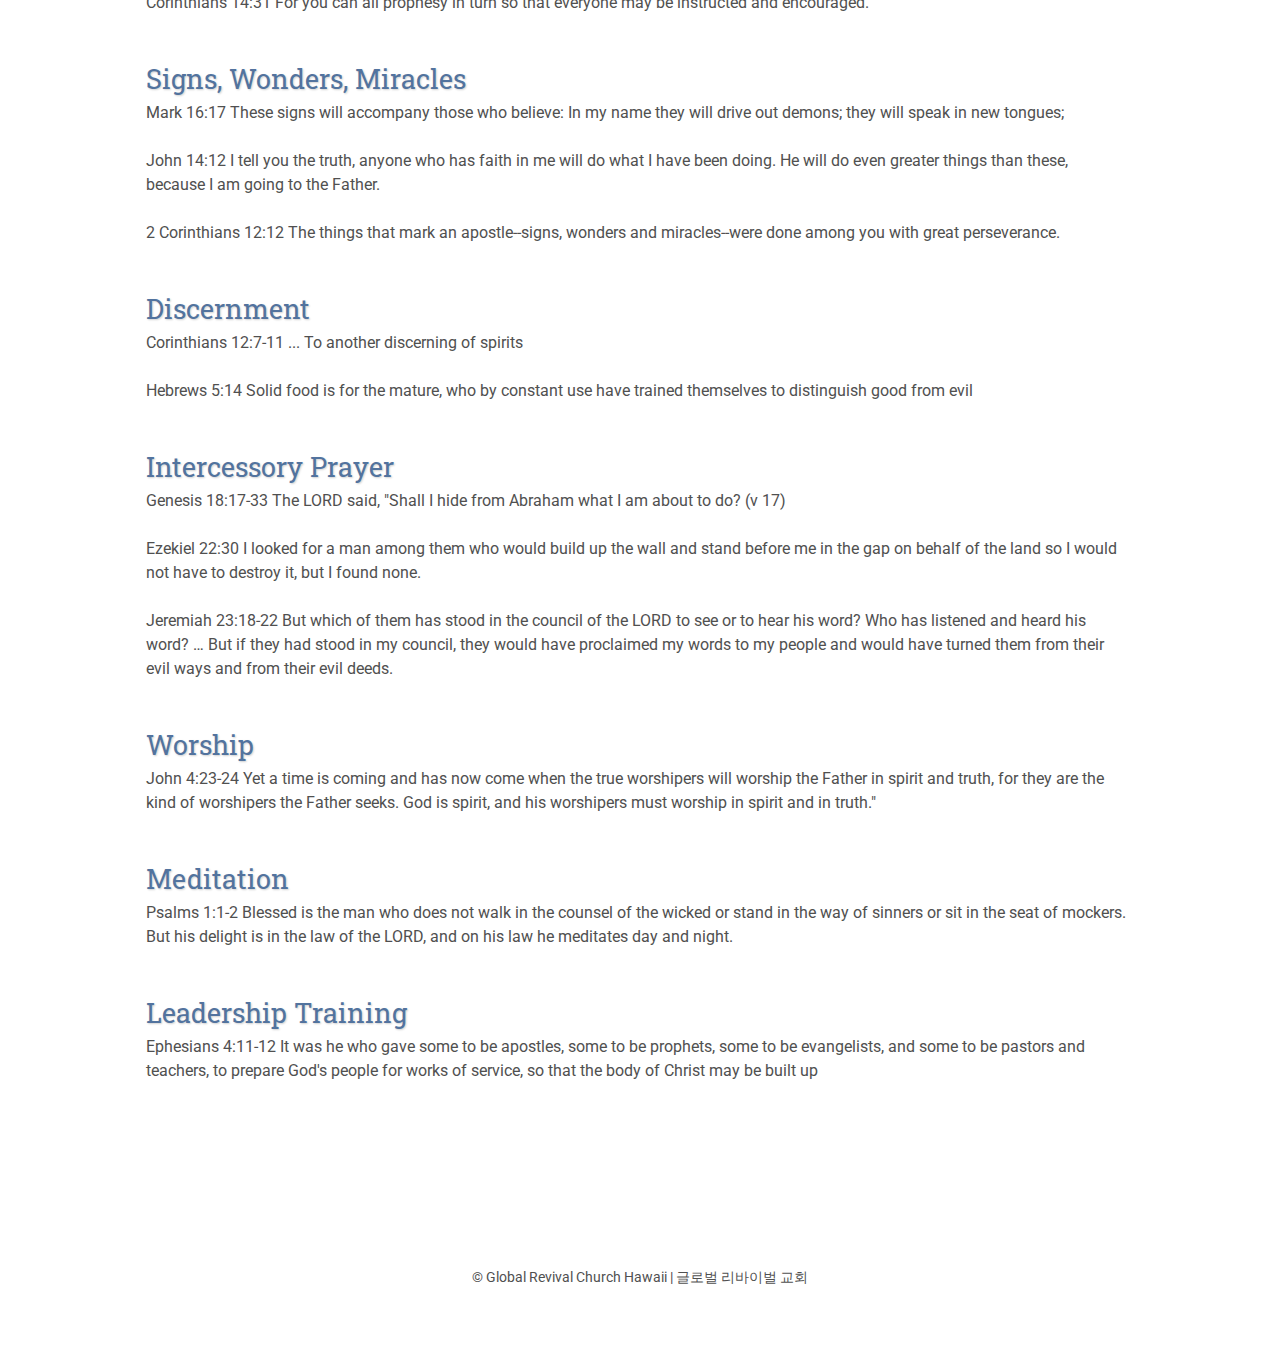
<file: ministry/index.html>
<!DOCTYPE html>
<html lang='en'>

<head>
    <base href="..">
    <link rel="shortcut icon" type="image/png" href="assets/grcsmallicon.jpg"/>
    <link rel="stylesheet" type="text/css" media="all" href="assets/main.css"/>
    <meta name="description" content="GRC Hawaii">
    <meta name="resource-type" content="document">
    <meta name="distribution" content="global">
    <meta name="KeyWords" content="Church">
    <title>GRC Hawaii</title>
</head>

    <script>
    function offering() {
        window.open("https://www.paypal.com/cgi-bin/webscr?cmd=_s-xclick&hosted_button_id=PFKVNG296TNKC", "offering", "width=900, height=870, scrollbars=no");
    }
</script>

    <p style="text-align:right;"><a title="Offering" href="#" onclick="offering();"><button class="btn">OFFERING/온라인헌금</button></a></p>

<body>

    <div class="banner">
        <img src="assets/grchawaiibanner.jpg" alt="GRC Hawaii Long Banner">
    </div>

    <div class="navbar">
      <a href="#">Home</a>
      <a href="about">About Us</a>
      <div class="dropdown">
        <button class="dropbtn">Ministry/Mission 
          <i class="fa fa-caret-down"></i>
        </button>
        <div class="dropdown-content">
          <a href="ministry" class='active-page'>Ministry</a>
          <a href="mission">Mission</a>
        </div>
      </div> 
        <a href="directions">Directions</a>
        <a href="houseofprayer">House of Prayer</a>
    </div>

    <img src="assets/onethingheader.jpg" alt="One Thing, New Thing" width="1000" height="230">

    <h2>Ministry (사역)</h2>
    
    <p style="border-width:3px; border-style:solid; border-color:cornflowerblue; padding: 15px; color:dodgerblue"> To each one of us grace has been given as Christ apportioned it. This is why it says: "When he ascended on high, 
        he led captives in his train and gave gifts to men. What does "he ascended" mean except that he also descended to the lower, 
        earthly regions? He who descended is the very one who ascended higher than all the heavens, in order to fill the whole universe. 
        It was he who gave some to be apostles, some to be prophets, some to be evangelists, and some to be pastors and teachers, 
        to prepare God's people for works of service, so that the body of Christ may be built up. (Ephesians 4:7-12) </p>
    
    <p> Global Revival Church equips saints according to their calling and gifts to build up the body of Christ. To do this, 
        Global Revival Church opens conferences and schools to help them to minister with authority and power in the following topics.</p>
    
    <table class="plenary">
        <tr>
            <td class="title-special">
                Healing: Inner Healing school, Physical Healing School, Generational Healing
            </td>
        </tr>
        <tr>
            <td class="abstract">
                Matthew 4:23 Jesus went throughout Galilee, teaching in their synagogues, preaching the good news of the kingdom, 
                and healing every disease and sickness among the people.<br>
                <br>
                Malachi 4:2 For you who revere my name, the sun of righteousness will rise with healing in its wings. 
                And you will go out and leap like calves released from the stall.<br>
                <br>
                Malachi 4:5-6 See, I will send you the prophet Elijah before that great and dreadful day of the LORD comes. 
                He will turn the hearts of the fathers to their children, and the hearts of the children to their fathers; 
                or else I will come and strike the land with a curse.
            </td>
        </tr>
    </table>

    <table class="plenary">
        <tr>
            <td class="title-special">
                Deliverance 
            </td>
        </tr>
        <tr>
            <td class="abstract">
                Luke 9:1-2 When Jesus had called the Twelve together, he gave them power and authority to drive out all demons 
                and to cure diseases, and he sent them out to preach the kingdom of God and to heal the sick.
            </td>
        </tr>
    </table>

    <table class="plenary">
        <tr>
            <td class="title-special">
                Prophecy 
            </td>
        </tr>
        <tr>
            <td class="abstract">
                Corinthians 14:31 For you can all prophesy in turn so that everyone may be instructed and encouraged.
            </td>
        </tr>
    </table>

    <table class="plenary">
        <tr>
            <td class="title-special">
                Signs, Wonders, Miracles 
            </td>
        </tr>
        <tr>
            <td class="abstract">
                Mark 16:17 These signs will accompany those who believe: In my name they will drive out demons; they will speak in new tongues;<br>
                <br>
                John 14:12 I tell you the truth, anyone who has faith in me will do what I have been doing. He will do even greater things than these, 
                because I am going to the Father.<br>
                <br>
                2 Corinthians 12:12 The things that mark an apostle--signs, wonders and miracles--were done among you with great perseverance.
            </td>
        </tr>
    </table>

    <table class="plenary">
        <tr>
            <td class="title-special">
                Discernment 
            </td>
        </tr>
        <tr>
            <td class="abstract">
                Corinthians 12:7-11 ... To another discerning of spirits<br>
                <br>
                Hebrews 5:14 Solid food is for the mature, who by constant use have trained themselves to distinguish good from evil
            </td>
        </tr>
    </table>

    <table class="plenary">
        <tr>
            <td class="title-special">
                Intercessory Prayer
            </td>
        </tr>
        <tr>
            <td class="abstract">
                Genesis 18:17-33 The LORD said, "Shall I hide from Abraham what I am about to do? (v 17)<br>
                <br>
                Ezekiel 22:30 I looked for a man among them who would build up the wall and stand before me in the gap on behalf 
                of the land so I would not have to destroy it, but I found none.<br>
                <br>
                Jeremiah 23:18-22 But which of them has stood in the council of the LORD to see or to hear his word? Who has listened 
                and heard his word? … But if they had stood in my council, they would have proclaimed my words to my people and would have 
                turned them from their evil ways and from their evil deeds.
            </td>
        </tr>
    </table>

    <table class="plenary">
        <tr>
            <td class="title-special">
                Worship
            </td>
        </tr>
        <tr>
            <td class="abstract">
                John 4:23-24 Yet a time is coming and has now come when the true worshipers will worship the Father in spirit and truth, 
                for they are the kind of worshipers the Father seeks. God is spirit, and his worshipers must worship in spirit and in truth."
            </td>
        </tr>
    </table>

    <table class="plenary">
        <tr>
            <td class="title-special">
                Meditation
            </td>
        </tr>
        <tr>
            <td class="abstract">
                Psalms 1:1-2 Blessed is the man who does not walk in the counsel of the wicked or stand in the way of sinners or sit in the seat of mockers. 
                But his delight is in the law of the LORD, and on his law he meditates day and night.
            </td>
        </tr>
    </table>

    <table class="plenary">
        <tr>
            <td class="title-special">
                Leadership Training
            </td>
        </tr>
        <tr>
            <td class="abstract">
                Ephesians 4:11-12 It was he who gave some to be apostles, some to be prophets, some to be evangelists, and some to be pastors and teachers, 
                to prepare God's people for works of service, so that the body of Christ may be built up
            </td>
        </tr>
    </table>

    <footer>
        &copy; Global Revival Church Hawaii | 글로벌 리바이벌 교회
    </footer>

</body>
</html>
</file>
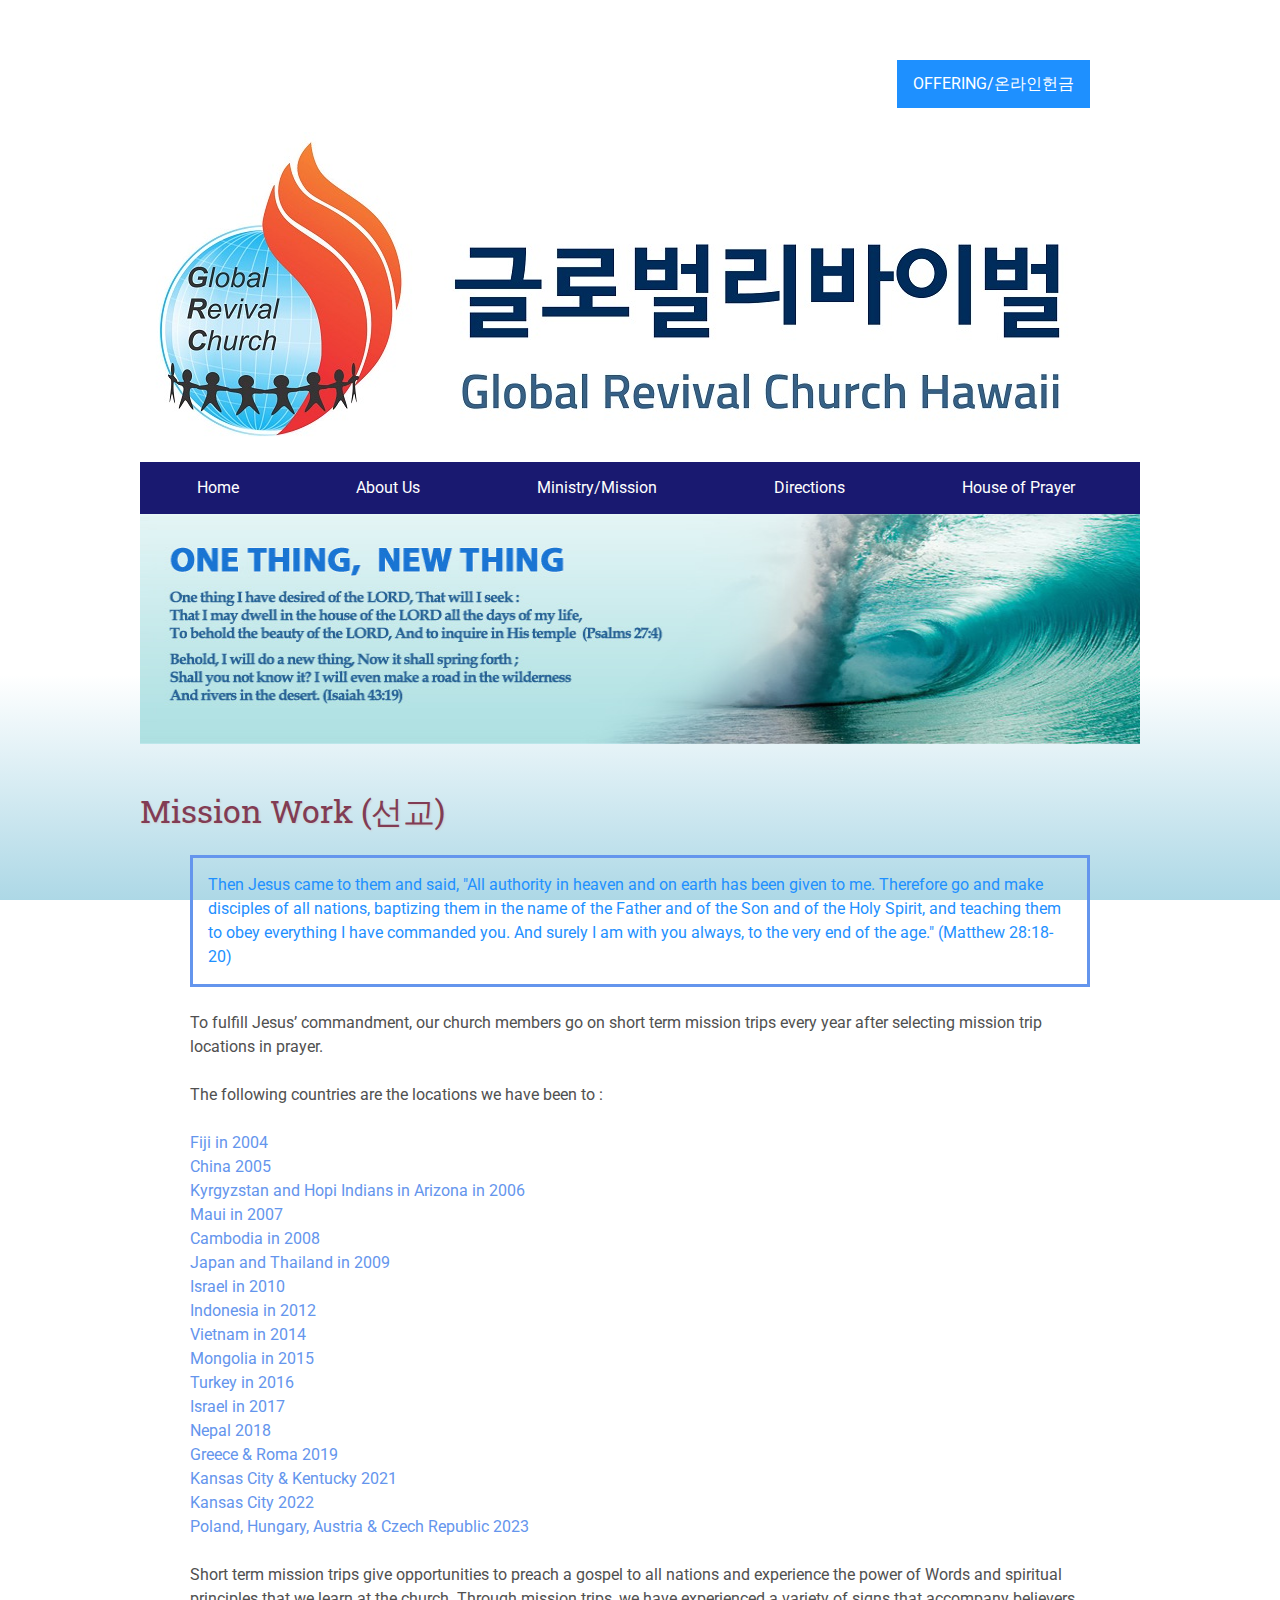
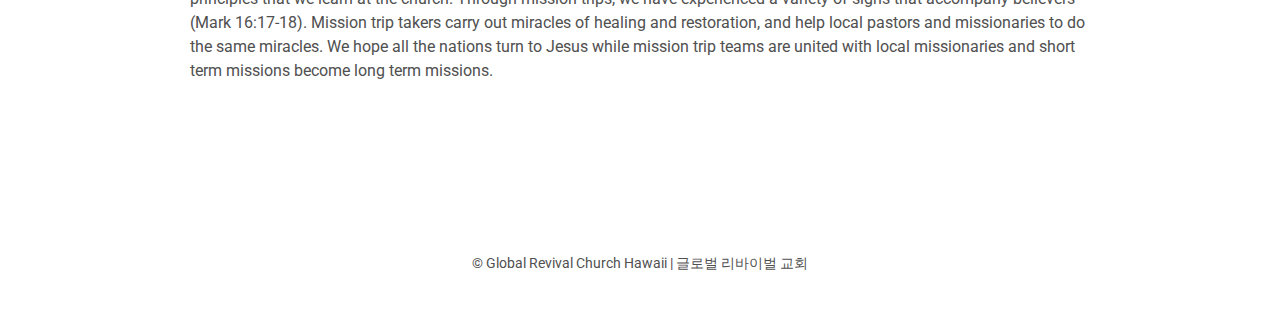
<file: mission/index.html>
<!DOCTYPE html>
<html lang='en'>

<head>
    <base href="..">
    <link rel="shortcut icon" type="image/png" href="assets/grcsmallicon.jpg"/>
    <link rel="stylesheet" type="text/css" media="all" href="assets/main.css"/>
    <meta name="description" content="GRC Hawaii">
    <meta name="resource-type" content="document">
    <meta name="distribution" content="global">
    <meta name="KeyWords" content="Church">
    <title>GRC Hawaii</title>
</head>

    <script>
    function offering() {
        window.open("https://www.paypal.com/cgi-bin/webscr?cmd=_s-xclick&hosted_button_id=PFKVNG296TNKC", "offering", "width=900, height=870, scrollbars=no");
    }
</script>

    <p style="text-align:right;"><a title="Offering" href="#" onclick="offering();"><button class="btn">OFFERING/온라인헌금</button></a></p>

<body>

    <div class="banner">
        <img src="assets/grchawaiibanner.jpg" alt="GRC Hawaii Long Banner">
    </div>

    <div class="navbar">
      <a href="#">Home</a>
      <a href="about">About Us</a>
      <div class="dropdown">
        <button class="dropbtn">Ministry/Mission 
          <i class="fa fa-caret-down"></i>
        </button>
        <div class="dropdown-content">
          <a href="ministry">Ministry</a>
          <a href="mission" class='active-page'>Mission</a>
        </div>
      </div> 
        <a href="directions">Directions</a>
        <a href="houseofprayer">House of Prayer</a>
    </div>

    <img src="assets/onethingheader.jpg" alt="One Thing, New Thing" width="1000" height="230">
    
    <h2>Mission Work (선교)</h2>

    <p style="border-width:3px; border-style:solid; border-color:cornflowerblue; padding: 15px; color:dodgerblue"> Then Jesus came to them and said, "All authority in heaven and on earth has been given to me. 
        Therefore go and make disciples of all nations, baptizing them in the name of the Father and of the Son and of the Holy Spirit, 
        and teaching them to obey everything I have commanded you. And surely I am with you always, to the very end of the age." (Matthew 28:18-20) </p>

    <p> To fulfill Jesus’ commandment, our church members go on short term mission trips every year after selecting mission trip locations in prayer.</p>

    <p>The following countries are the locations we have been to : </p>

    <p style="color:cornflowerblue"> Fiji in 2004 <br> China 2005 <br> Kyrgyzstan and Hopi Indians in Arizona in 2006 <br> Maui in 2007 <br> Cambodia in 2008 <br> Japan and Thailand in 2009 <br> 
        Israel in 2010 <br> Indonesia in 2012 <br> Vietnam in 2014 <br> Mongolia in 2015 <br> Turkey in 2016 <br> Israel in 2017 <br> Nepal 2018 <br>
        Greece & Roma 2019 <br> Kansas City & Kentucky 2021 <br> Kansas City 2022 <br> Poland, Hungary, Austria & Czech Republic 2023</p>

    <p> Short term mission trips give opportunities to preach a gospel to all nations and experience the power of Words and spiritual principles that we 
        learn at the church. Through mission trips, we have experienced a variety of signs that accompany believers (Mark 16:17-18). Mission trip takers 
        carry out miracles of healing and restoration, and help local pastors and missionaries to do the same miracles. We hope all the nations turn to 
        Jesus while mission trip teams are united with local missionaries and short term missions become long term missions.</p>

    <footer>
        &copy; Global Revival Church Hawaii | 글로벌 리바이벌 교회
    </footer>

</body>
</html>
</file>
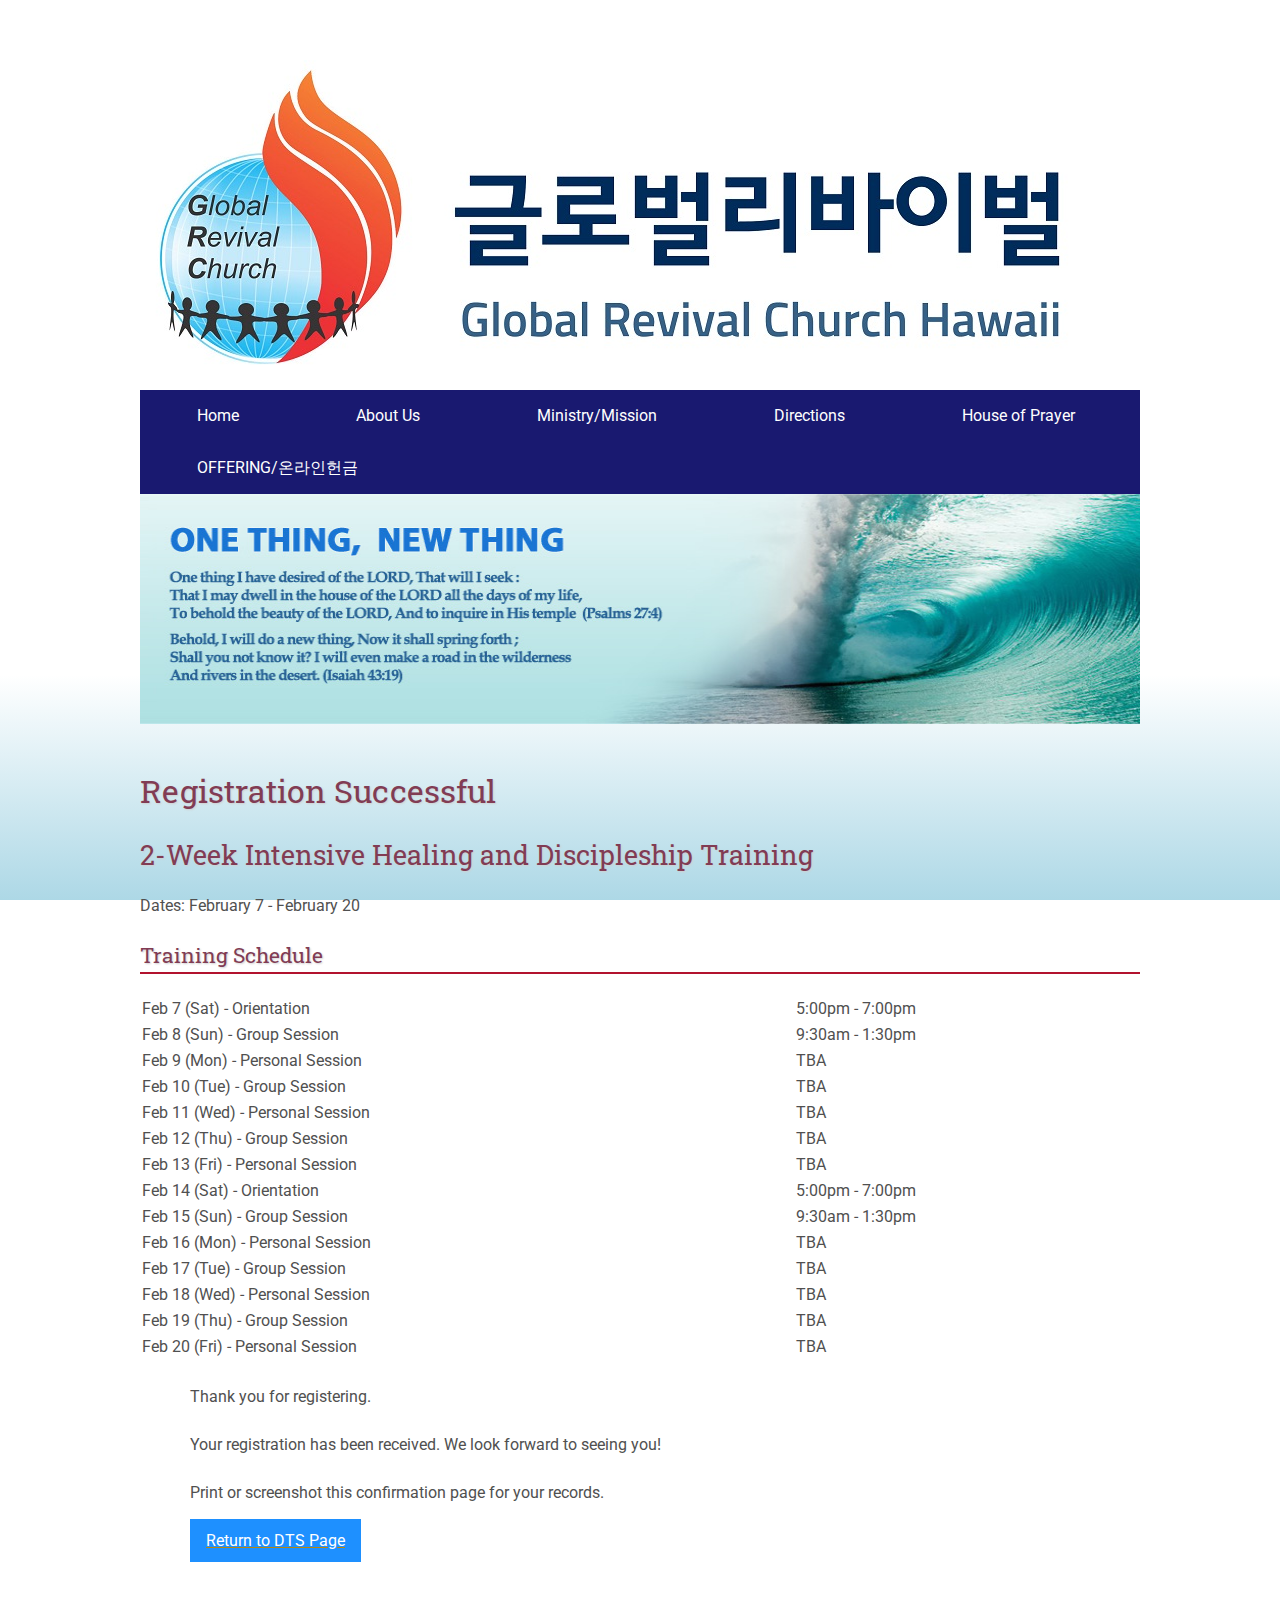
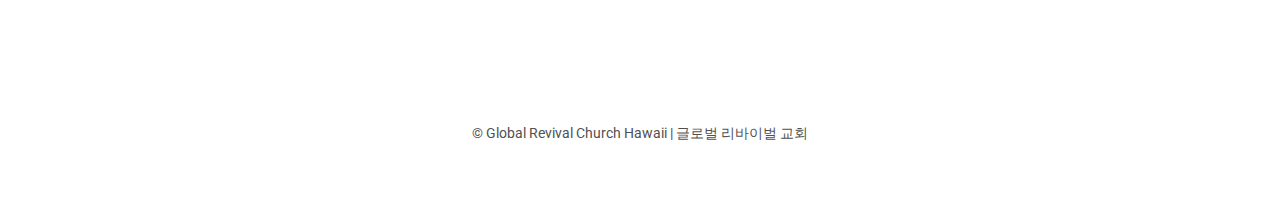
<file: dts/success.html>
<!DOCTYPE html>
<html lang='en'>

<head>
    <meta charset="UTF-8">
    <base href="..">
    <link rel="shortcut icon" type="image/png" href="assets/grcsmallicon.jpg"/>
    <link rel="stylesheet" type="text/css" media="all" href="assets/main.css"/>
    <meta name="description" content="GRC Hawaii">
    <meta name="resource-type" content="document">
    <meta name="distribution" content="global">
    <meta name="KeyWords" content="Church">
    <title>GRC Hawaii - Registration Successful</title>
</head>

<script>
    function offering() {
        window.open("https://www.paypal.com/ncp/payment/7U6QCE56NMBFJ", "offering", "width=900, height=870, scrollbars=no");
    }
</script>

<body>
    <div class="banner">
        <img src="assets/grchawaiibanner.jpg" alt="GRC Hawaii Long Banner">
    </div>

    <div class="navbar">
      <a href="#">Home</a>
      <a href="about">About Us</a>
      <div class="dropdown">
        <button class="dropbtn active-page">Ministry/Mission 
          <i class="fa fa-caret-down"></i>
        </button>
        <div class="dropdown-content">
          <a href="ministry">Ministry</a>
          <a href="mission">Mission</a>
          <a href="dts">Training</a>
        </div>
      </div> 
        <a href="directions">Directions</a>
        <a href="houseofprayer">House of Prayer</a>
        <a href="#" onclick="offering();" class="offering-link">OFFERING/온라인헌금</a>
    </div>

    <img src="assets/onethingheader.jpg" alt="One Thing, New Thing" width="1000" height="230">

    <h2>Registration Successful</h2>
    
    <div class="event-distinct">
        <h3>2-Week Intensive Healing and Discipleship Training</h3>
        <span class="event-date">Dates: February 7 - February 20</span>
        
        <h4 style="margin-top: 25px; border-bottom: 2px solid #b2132e; padding-bottom: 5px;">Training Schedule</h4>
        <table class="service-times-table">
            <tr><td>Feb 7 (Sat) - Orientation</td><td>5:00pm - 7:00pm</td></tr>
            <tr><td>Feb 8 (Sun) - Group Session</td><td>9:30am - 1:30pm</td></tr>
            <tr><td>Feb 9 (Mon) - Personal Session</td><td>TBA</td></tr>
            <tr><td>Feb 10 (Tue) - Group Session</td><td>TBA</td></tr>
            <tr><td>Feb 11 (Wed) - Personal Session</td><td>TBA</td></tr>
            <tr><td>Feb 12 (Thu) - Group Session</td><td>TBA</td></tr>
            <tr><td>Feb 13 (Fri) - Personal Session</td><td>TBA</td></tr>
            <tr><td>Feb 14 (Sat) - Orientation</td><td>5:00pm - 7:00pm</td></tr>
            <tr><td>Feb 15 (Sun) - Group Session</td><td>9:30am - 1:30pm</td></tr>
            <tr><td>Feb 16 (Mon) - Personal Session</td><td>TBA</td></tr>
            <tr><td>Feb 17 (Tue) - Group Session</td><td>TBA</td></tr>
            <tr><td>Feb 18 (Wed) - Personal Session</td><td>TBA</td></tr>
            <tr><td>Feb 19 (Thu) - Group Session</td><td>TBA</td></tr>
            <tr><td>Feb 20 (Fri) - Personal Session</td><td>TBA</td></tr>
        </table>
    </div>

    <div id="registration-details" style="text-align: center; margin: 20px 0; display: none;">
        <p><strong>Name:</strong> <span id="show-name"></span></p>
        <p><strong>Email:</strong> <span id="show-email"></span></p>
        <p><strong>Payment Method:</strong> <span id="show-payment"></span></p>
    </div>

    <script>
        document.addEventListener('DOMContentLoaded', function() {
            const name = sessionStorage.getItem('dts_name');
            const email = sessionStorage.getItem('dts_email');
            let payment = sessionStorage.getItem('dts_payment');
            
            if (name && email && payment) {
                document.getElementById('show-name').textContent = name;
                document.getElementById('show-email').textContent = email;
                document.getElementById('show-payment').textContent = payment;
                document.getElementById('registration-details').style.display = 'block';
            }
        });
    </script>

    <p>Thank you for registering.</p>
    <p>Your registration has been received. We look forward to seeing you!</p>
    <p>Print or screenshot this confirmation page for your records.</p>
    
    <p>
        <a href="dts" class="btn">Return to DTS Page</a>
    </p>

    <footer>
        &copy; Global Revival Church Hawaii | 글로벌 리바이벌 교회
    </footer>

</body>
</html>
</file>
<file: assets/main.css>
/* main.css */

/* These are the colors and fonts used throughout the webpage.
 * I've listed them here so that a user may easily
 * do a search-and-replace for these to change the site theme.
 *   'Roboto',sans-serif; Font for the title text
 *   'Roboto-Slab',serif; Font for the body text 
 *   #fafafa; Background color of the site
 *   #505050; Foreground (text) color of the site
 *   #52739e; Navy, "Template" in the logo, current page in navigation, special titles in the Program
 *   #b2132e; Reddish, "Conference" in the logo, hover color for links
 *   #813c54; Heading color, titles in the Program
 *   #b8860b; Dark Goldenrod, color for links
 */

@import url('https://fonts.googleapis.com/css?family=Roboto%7CRoboto+Slab');

*{
    border:0;
    font:inherit;
    font-size:1em;
    margin:0;
    padding:0;
    vertical-align:baseline;
}

body{
    background: linear-gradient(white 75%, lightblue);
    background-size: cover;
    background-attachment: fixed;
    color: #505050; 
    text-align:left;
    font-family:'Roboto',sans-serif;
    font-size:1em;
    line-height:1.5em;
    margin: 60px auto;
    width: 1000px;
}

.btn {
  background-color: DodgerBlue;
  border: none;
  color: white;
  padding: 12px 16px;
  font-size: 16px;
  cursor: pointer;
}

/* Darker background on mouse-over */
.btn:hover {
  background-color: RoyalBlue;
}

* {
  box-sizing: border-box;
}

/* Create two equal columns that floats next to each other */
.column {
  float: left;
  width: 50%;
  padding: 10px;
  height: 300px; /* Should be removed. Only for demonstration */
}

/* Clear floats after the columns */
.row:after {
  content: "";
  display: table;
  clear: both;
}

a{color: #b8860b; text-decoration:none;}
a.current{color: #52739e;}
a.current:hover{color: #e82945;}
a:hover{color: #b2132e;}
a:active{color: #e82945;}
h1,h2,h3,h4{clear:left; color: #813c54; margin:1.5em 0em 1em 0em; font-family:'Roboto Slab',serif; text-shadow: 1px 1px 2px #d0d0d0;}
h1{font-size:2.67em;}
h2{font-size:2.00em;}
h3{font-size:1.67em;}
h4{font-size:1.33em;}
p{list-style:none; margin:24px auto 24px auto; padding:0px; width:900px; text-align:left;}
li a, p a {text-decoration:underline; text-decoration-color:#b8860b;}
ul{list-style:none; margin:24px auto 24px auto; padding:0px; width:800px; text-align:left;}
ul li{list-style:none; margin:0px auto 0px auto; padding:0px; text-align:left;}
i,em{font-style:italic;}
b,strong{font-weight:bold;}
sup{
    vertical-align: super;
    font-size: 0.8em;
    line-height: 0;
}
sub{
    vertical-align: sub;
    font-size: 0.8em;
    line-height: 0;
}
table{
    width: 1000px;
    margin: 12px auto 24px auto;
    float: center;
    /* UNCOMMENT THIS FOR DEBUGGING THE ALIGNMENT */
    /* border: 1px solid black;*/
}
th,td{
    text-align: left;
    /* UNCOMMENT THIS FOR DEBUGGING THE ALIGNMENT */
    /*border: 1px solid black;*/
}

/* Website Banner */
.banner {position: relative; font-family:'Roboto Slab',serif;}
.top-left {font-size:5.33em; color: #505050; background: #FFFFFF; text-align: center; width: 1000px; height: 67px; position: absolute; padding: 36px 0 0 0; top: 0px;}
.bottom-right {font-size:2.33em; color: #FFFFFF; line-height: 1.5em; width: auto; height: 100px; padding: 0px 27px 27px 0px; text-align: right; position: absolute; bottom: 0px; right: 0px; text-shadow: 0px 0px 6px #000000;}

/* Conference Title Logo */
/*.title1{color: #b2132e; text-shadow: 1px 1px 3px #c0c0c0;} 
.title2{color: #52739e; text-shadow: 1px 1px 3px #c0c0c0;}
.year{color: #505050; font-size:0.67em; font-weight: lighter;}*/

/* Navigation Links (Home, Registration, etc) */
/*table.navigation{width:800px;}
td.navigation{font-size:1.67em; white-space:nowrap; width:20%; text-align:center; vertical-align:middle; padding:15px 30px 15px 30px;}*/

/* Sponsor Images */
/*table.sponsors{width:800px;}
td.sponsor{white-space:nowrap; width:33%; text-align:center; vertical-align:middle; padding:0px 0px 0px 0px;}
td.sponsor img{width: 100%}*/

/* The Table on the Program Page */
td.room{padding: 4px 12px 4px 4px; width: 90%; vertical-align:bottom; font-size:1.67em; color: #52739e; height:32px;}
td.date{white-space:nowrap; width:130px; text-align:right; vertical-align:top; padding:4px 16px 0px 0px;}
td.title{padding: 4px 12px 4px 4px; width: 90%; vertical-align:top; font-size:1.5em; color: #813c54; height:32px; font-family:'Roboto Slab',serif; text-shadow: 1px 1px 2px #d0d0d0; }
td.title-special{padding: 4px 12px 4px 4px; width: 90%; vertical-align:top; font-size:1.67em; color: #52739e; height:32px; font-family:'Roboto Slab',serif; text-shadow: 1px 1px 2px #d0d0d0;}
td.speaker{padding: 4px 12px 4px 4px; font-style: italic; font-size:1em; max-height:999999px}
td.abstract{padding: 4px 12px 12px 4px; font-size:1em; max-height:999999px}
td.abstract img{display: block; margin: 4px auto 8px auto}
table.plenary{padding-top: 8px; background: #ffffff;}

/* Registration and Directions iframes and Images */
iframe.registration{display:block; margin:1em auto 2em auto; width:700px; height:1400px; border:none;}
iframe.directions{display:block; margin:1em auto 2em auto; width:800px; height:400px; border:none;}
img.center{display:block; width:67%; margin:1em auto 2em auto;}

/* Flyer Images */
/*table.flyers{width:800px;}
td.flyer{white-space:nowrap; width:50%; text-align:center; vertical-align:middle; padding:0px 0px 0px 0px;}
td.sponsor img{width: 100%}*/
/*
.slider {
    position: relative;
    width: 100%;
    overflow: hidden;
}
*/
.images {
    display: flex;
    width: 100%;
}
.images img {
    height: 300px;
    width: 100%;
    transition: all 0.15s ease;
}
.images input {
    display: none;
}
/*
.dots {
    display: flex;
    justify-content: center;
    margin: 5px;
}
.dots label {
    height: 20px;
    width: 20px;
    border-radius: 50%;
    border: solid #000000 3px;
    cursor: pointer;
    transition: all 0.15s ease;
    margin: 5px;
}
.dots label:hover {background: #000000;}
#img1:checked ~ .m1 {
    margin-left: 0;
}
#img2:checked ~ .m2 {
    margin-left: -100%;
}
*/
.navbar {
  overflow: hidden;
  background-color: midnightblue;
}

.navbar a {
  float: left;
  font-size: 16px;
  color: white;
  text-align: center;
  padding: 14px 60px 14px 57px;
  text-decoration: none;
}

.dropdown {
  float: left;
  overflow: hidden;
}

.dropdown .dropbtn {
  font-size: 16px;  
  border: none;
  outline: none;
  color: white;
  padding: 14px 60px 14px 57px;
  background-color: inherit;
  font-family: inherit;
  margin: 0;
}

.navbar a:hover, .dropdown:hover .dropbtn {
  background-color: red;
}

.dropdown-content {
  display: none;
  position: absolute;
  background-color: midnightblue;
  min-width: 160px;
  box-shadow: 0px 8px 16px 0px rgba(0,0,0,0.2);
  z-index: 1;
}

.dropdown-content a {
  float: none;
  color: white;
  padding: 12px 16px;
  text-decoration: none;
  display: block;
  text-align: left;
}

.dropdown-content a:hover {
  background-color: red;
}

.dropdown:hover .dropdown-content {
  display: block;
}

.navbar a.active-page
{
  background-color:indianred;
}

/* Create two equal columns that floats next to each other */
.column {
  float: left;
  width: 50%;
  padding: 20px;
  height: 700px;
}

/* Clear floats after the columns */
.row:after {
  content: "";
  display: table;
  clear: both;
}

.container{
    width: 450px;
    position: absolute;
    overflow: hidden;
    border: 15px solid #ffffff;
    border-radius: 8px;
    box-shadow: 10px 25px 30px rgba(30,30,200,0.3);
}
.wrapper{
    width: 100%;
    display: flex;
    animation: slide 25s infinite;
}
@keyframes slide{
    0%{
        transform: translateX(0);
    }
    50%{
        transform: translateX(-100%);
    }
}

footer{font-size:0.875em; margin-top:12em; text-align:center;}

/* My hacky way of making the site mobile-friendly */
@media only screen and (max-width: 1000px) {
    h2{font-size:3.00em;}
    p{font-size:1.5em; line-height:1.5em;}
    th,td,tr{font-size:1.5em; line-height:1.5em;}
    td.date{font-size:1em; padding-top:0.5em;}
    td.navigation{font-size:1.5em; padding:0px 20px 0px 20px;}
    table.footer{font-size:0.33em;}
}
</file>
